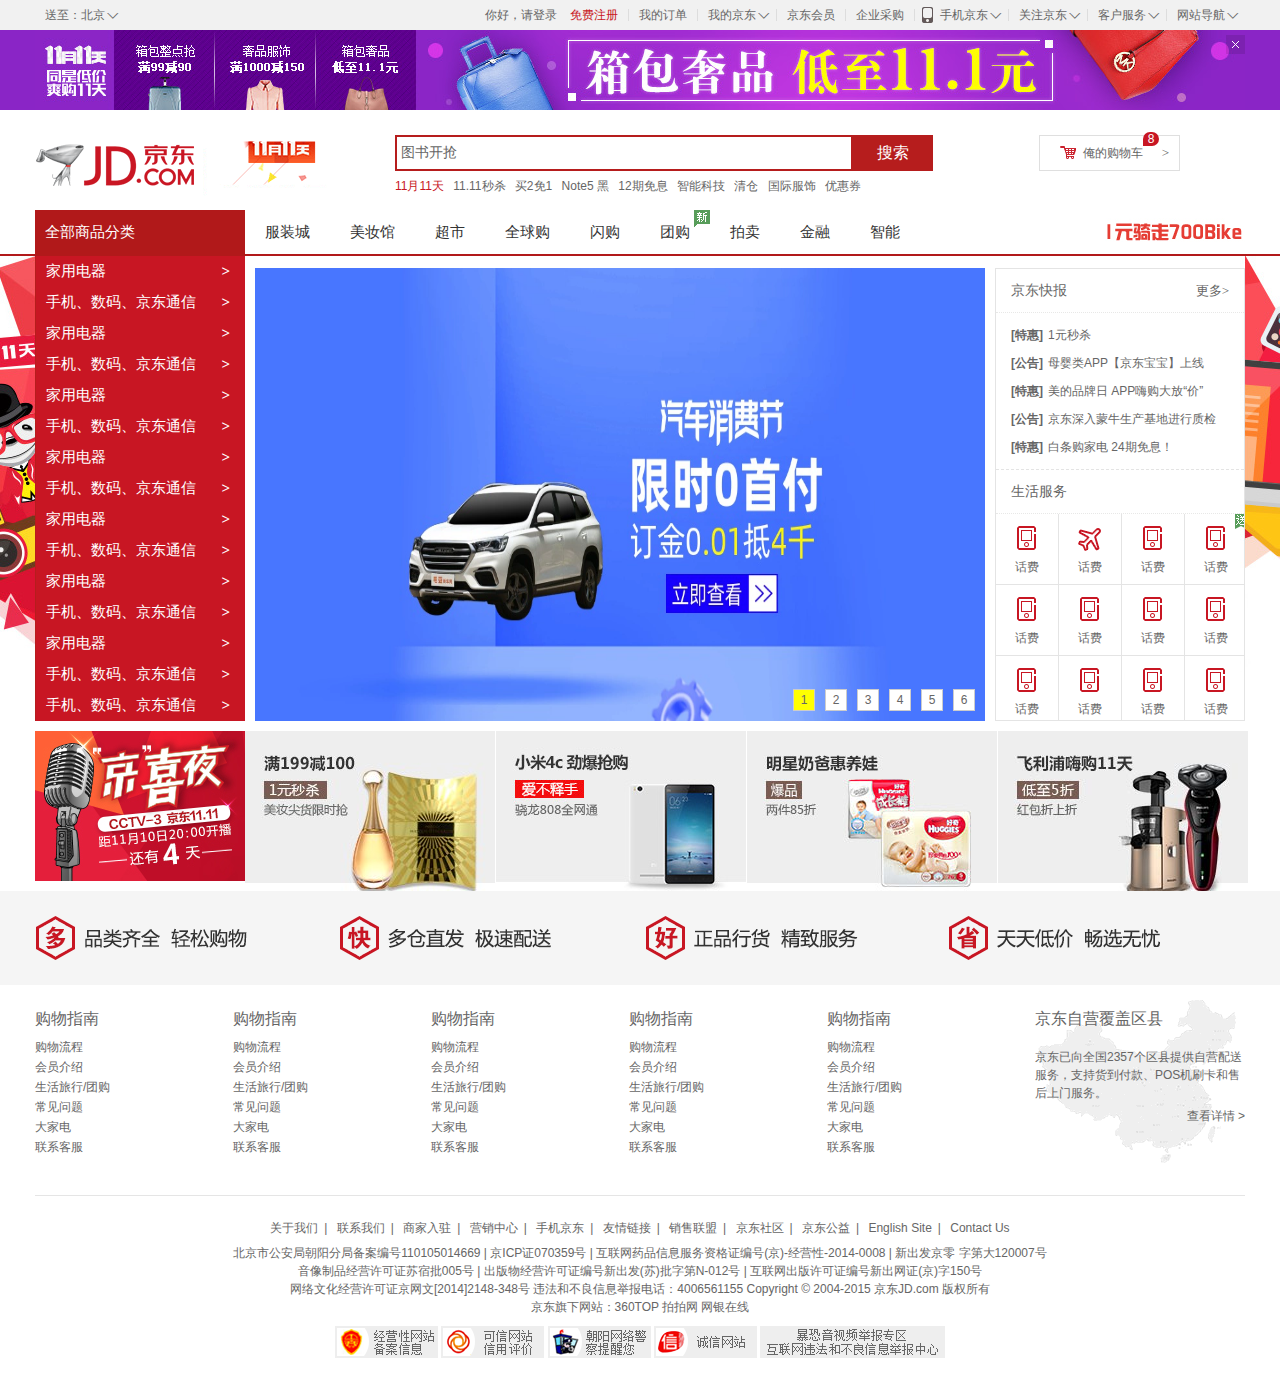
<file: project/css/jd/index.html>
<!DOCTYPE html>
<html>
<head lang="en">
    <meta charset="UTF-8">
    <title>不是所有的页面都叫京东</title>
    <link rel="stylesheet" href="css/base.css"/>
    <link rel="stylesheet" href="css/index.css"/>
    <link rel="shortcut icon" href="favicon.ico" />
    <script src="slider.js"></script>
</head>
<body>
<!--京东的头部导航开始-->
<div class="shortcut">
    <div class="w">
        <div class="fl">
           <div class="dt"> 送至：北京
               <i><s>◇</s></i>
           </div>
        </div>
        <div class="fr">
            <ul>
                <li>
                    <a href="#">你好，请登录</a> &nbsp;&nbsp;
                    <a href="#" class="col-red">免费注册</a>
                </li>
                <li class="line"></li>
                <li>我的订单</li>
                <li class="line"></li>
                <li class="fore">我的京东
                    <i><s>◇</s></i>
                </li>
                <li class="line"></li>
                <li>京东会员</li>
                <li class="line"></li>
                <li>企业采购</li>
                <li class="line"></li>
                <li class="fore tel-jd">
                    <em class="tel"></em>
                    手机京东
                    <i><s>◇</s></i>
                </li>
                <li class="line"></li>
                <li class="fore">
                    关注京东
                    <i><s>◇</s></i>
                </li>
                <li class="line"></li>
                <li class="fore">
                    客户服务
                    <i><s>◇</s></i>
                </li>
                <li class="line"></li>
                <li class="fore">
                    网站导航
                    <i><s>◇</s></i>
                </li>
            </ul>
        </div>
    </div>

</div>
<!--京东头部导航结束-->
<!--京东的topbanner部分-->
<div class="topbanner">
    <div class="w tp">
        <img src="images/topbanner.jpg" alt=""/>
        <a href="javascript:;" class="close-banner"></a>
    </div>
</div>
<!--京东的topbanner部分 end-->

<div class="w clearfix">
    <div class="logo">
        <a href="http://www.jd.com" target="_blank" class="jd-a" title="叮咚">京东</a>
        <div class="db11">
            <a href="#"><img src="images/dong.gif" alt=""/></a>
        </div>
    </div>
    <div class="search">
        <input type="text" name="" id="" value="图书开抢"/>
        <button>搜索</button>
    </div>
    <div class="car">
        <a href="#">俺的购物车</a>
        <span class="icon1"></span>
        <span class="icon2">></span>
        <span class="icon3">8</span>
    </div>
    <div class="hotwords">
        <a href="#" class="col-red">11月11天</a>
        <a href="#">11.11秒杀</a>
        <a href="#">买2免1</a>
        <a href="#">Note5 黑</a>
        <a href="#">12期免息</a>
        <a href="#">智能科技</a>
        <a href="#">清仓</a>
        <a href="#">国际服饰</a>
        <a href="#">优惠券</a>
    </div>
</div>

<!--nav 部分开始-->

<div class="jd-nav">
    <div class="w">
        <div class="dropdown">
            <div class="dt">
                <a href="#">全部商品分类</a>
            </div>
            <div class="dd">
                <div class="items">
                    <h3>家用电器</h3>
                    <span>></span>
                </div>
                <div class="items">
                    <h3>手机、数码、京东通信</h3>
                    <span>></span>
                </div>
                <div class="items">
                    <h3>家用电器</h3>
                    <span>></span>
                </div>
                <div class="items">
                    <h3>手机、数码、京东通信</h3>
                    <span>></span>
                </div>
                <div class="items">
                    <h3>家用电器</h3>
                    <span>></span>
                </div>
                <div class="items">
                    <h3>手机、数码、京东通信</h3>
                    <span>></span>
                </div>
                <div class="items">
                    <h3>家用电器</h3>
                    <span>></span>
                </div>
                <div class="items">
                    <h3>手机、数码、京东通信</h3>
                    <span>></span>
                </div>
                <div class="items">
                    <h3>家用电器</h3>
                    <span>></span>
                </div>
                <div class="items">
                    <h3>手机、数码、京东通信</h3>
                    <span>></span>
                </div>
                <div class="items">
                    <h3>家用电器</h3>
                    <span>></span>
                </div>
                <div class="items">
                    <h3>手机、数码、京东通信</h3>
                    <span>></span>
                </div>
                <div class="items">
                    <h3>家用电器</h3>
                    <span>></span>
                </div>
                <div class="items">
                    <h3>手机、数码、京东通信</h3>
                    <span>></span>
                </div>
                <div class="items">
                    <h3>手机、数码、京东通信</h3>
                    <span>></span>
                </div>

            </div>
        </div>
        <div class="navitems">
            <ul>
                <li><a href="#">服装城</a></li>
                <li><a href="#">美妆馆</a></li>
                <li><a href="#">超市</a></li>
                <li><a href="#">全球购</a></li>
                <li><a href="#">闪购</a></li>
                <li class="new"><a href="#">团购</a></li>
                <li><a href="#">拍卖</a></li>
                <li><a href="#">金融</a></li>
                <li><a href="#">智能</a></li>
            </ul>
        </div>
        <div class="bike">
            <a href="#"></a>
        </div>
    </div>
</div>

<!--
大banner
-->

<div class="banner604">
    <a href="#">
    </a>
</div>
<div class="w main clearfix">
    <div class="slider" id="_slider">
        <ul>
            <a href="#"><li><img src="./images/slider2.jpg" alt="" ></li> </a>
            <a href="#"><li><img src="./images/slider1.jpg" alt=""></li></a>
            <a href="#"><li><img src="./images/slider3.jpg" alt=""></li> </a>
            <a href="#"><li><img src="./images/slider4.jpg" alt=""></li></a>
            <a href="#"><li><img src="./images/slider5.jpg" alt=""></li></a>
            <a href="#"><li><img src="./images/slider6.jpg" alt=""></li></a>
        </ul>
        
       

    </div>
    <div class="news">
        <div class="jd-news">
            <div class="dt">
                <h3>京东快报</h3>
                <a href="#">更多></a>
            </div>
            <div class="dd">
                <ul>
                    <li><a href="#"><span>[特惠]</span>1元秒杀</a></li>
                    <li><a href="#"><span>[公告]</span>母婴类APP【京东宝宝】上线</a></li>
                    <li><a href="#"><span>[特惠]</span>美的品牌日 APP嗨购大放“价”</a></li>
                    <li><a href="#"><span>[公告]</span>京东深入蒙牛生产基地进行质检</a></li>
                    <li><a href="#"><span>[特惠]</span>白条购家电 24期免息！</a></li>
                </ul>

            </div>
        </div>
        <div class="lifeservi">
            <div class="dt">
                <h3>生活服务</h3>
            </div>
            <div class="dd">
                <ul>
                    <li class="lifeservi-icon1">
                        <a href="#">
                            <i></i>
                            <span>话费</span>
                        </a>
                    </li>
                    <li class="lifeservi-icon2">
                        <a href="#">
                            <i></i>
                            <span>话费</span>
                        </a>
                    </li>
                    <li class="lifeservi-icon1">
                        <a href="#">
                            <i></i>
                            <span>话费</span>
                        </a>
                    </li>
                    <li class="lifeservi-icon1">
                        <a href="#" class="song">
                            <i></i>
                            <span>话费</span>
                        </a>
                    </li>
                    <li class="lifeservi-icon1">
                        <a href="#">
                            <i></i>
                            <span>话费</span>
                        </a>
                    </li>
                    <li class="lifeservi-icon1">
                        <a href="#">
                            <i></i>
                            <span>话费</span>
                        </a>
                    </li>
                    <li class="lifeservi-icon1">
                        <a href="#">
                            <i></i>
                            <span>话费</span>
                        </a>
                    </li>
                    <li class="lifeservi-icon1">
                        <a href="#">
                            <i></i>
                            <span>话费</span>
                        </a>
                    </li>
                    <li class="lifeservi-icon1">
                        <a href="#">
                            <i></i>
                            <span>话费</span>
                        </a>
                    </li>
                    <li class="lifeservi-icon1">
                        <a href="#">
                            <i></i>
                            <span>话费</span>
                        </a>
                    </li>
                    <li class="lifeservi-icon1">
                        <a href="#">
                            <i></i>
                            <span>话费</span>
                        </a>
                    </li>
                    <li class="lifeservi-icon1">
                        <a href="#">
                            <i></i>
                            <span>话费</span>
                        </a>
                    </li>
                </ul>
            </div>
        </div>
    </div>

</div>

<!--双11 的某个活动-->
<div class="w todays clearfix">
    <div class="night">
        <div class="night-l fl">
            <img src="images/night.jpg" alt=""/>
        </div>
        <div class="night-r">
            <ul>
                <li><a href="#"><img src="images/1.jpg" alt=""/></a></li>
                <li><a href="#"><img src="images/2.jpg" alt=""/></a></li>
                <li><a href="#"><img src="images/3.jpg" alt=""/></a></li>
                <li><a href="#"><img src="images/4.jpg" alt=""/></a></li>
            </ul>
        </div>
    </div>
</div>

<!--页面底部开始-->
<div class="jd-footer">
    <div class="service">  <!--服务模块-->
        <div class="slogen">
            <span class="item slogen1">
                <img src="images/slogen1.png" alt=""/>
            </span>
            <span class="item slogen2">
                <img src="images/slogen2.png" alt=""/>
            </span>
            <span class="item slogen3">
                <img src="images/slogen3.png" alt=""/>
            </span>
            <span class="item slogen4">
                <img src="images/slogen4.png" alt=""/>
            </span>

        </div>
        <div class="w shopping clearfix">
            <dl>
                <dt><a href="#">购物指南</a></dt>
                <dd><a href="#">购物流程</a></dd>
                <dd><a href="#">会员介绍</a></dd>
                <dd><a href="#">生活旅行/团购</a></dd>
                <dd><a href="#">常见问题</a></dd>
                <dd><a href="#">大家电</a></dd>
                <dd><a href="#">联系客服</a></dd>
            </dl>
            <dl>
                <dt><a href="#">购物指南</a></dt>
                <dd><a href="#">购物流程</a></dd>
                <dd><a href="#">会员介绍</a></dd>
                <dd><a href="#">生活旅行/团购</a></dd>
                <dd><a href="#">常见问题</a></dd>
                <dd><a href="#">大家电</a></dd>
                <dd><a href="#">联系客服</a></dd>
            </dl>
            <dl>
                <dt><a href="#">购物指南</a></dt>
                <dd><a href="#">购物流程</a></dd>
                <dd><a href="#">会员介绍</a></dd>
                <dd><a href="#">生活旅行/团购</a></dd>
                <dd><a href="#">常见问题</a></dd>
                <dd><a href="#">大家电</a></dd>
                <dd><a href="#">联系客服</a></dd>
            </dl>
            <dl>
                <dt><a href="#">购物指南</a></dt>
                <dd><a href="#">购物流程</a></dd>
                <dd><a href="#">会员介绍</a></dd>
                <dd><a href="#">生活旅行/团购</a></dd>
                <dd><a href="#">常见问题</a></dd>
                <dd><a href="#">大家电</a></dd>
                <dd><a href="#">联系客服</a></dd>
            </dl>
            <dl>
                <dt><a href="#">购物指南</a></dt>
                <dd><a href="#">购物流程</a></dd>
                <dd><a href="#">会员介绍</a></dd>
                <dd><a href="#">生活旅行/团购</a></dd>
                <dd><a href="#">常见问题</a></dd>
                <dd><a href="#">大家电</a></dd>
                <dd><a href="#">联系客服</a></dd>
            </dl>
            <div class="coverage">
                <div class="dt">京东自营覆盖区县</div>
                <div class="dd">
                   <p> 京东已向全国2357个区县提供自营配送服务，支持货到付款、POS机刷卡和售后上门服务。</p>
                    <p class="looklook"><a href="#">查看详情 ></a></p>
                </div>
            </div>
        </div>
    </div>
    <div class="w againw">
        <div class="links">
            <a href="#">关于我们</a>|
            <a href="#">联系我们</a>|
            <a href="#">商家入驻</a>|
            <a href="#">营销中心</a>|
            <a href="#">手机京东</a>|
            <a href="#">友情链接</a>|
            <a href="#">销售联盟</a>|
            <a href="#">京东社区</a>|
            <a href="#">京东公益</a>|
            <a href="#">English Site</a>|
            <a href="#">Contact Us</a>
        </div>
        <div class="copyright">
            北京市公安局朝阳分局备案编号110105014669  |  京ICP证070359号  |  互联网药品信息服务资格证编号(京)-经营性-2014-0008  |  新出发京零 字第大120007号<br />
            音像制品经营许可证苏宿批005号  |  出版物经营许可证编号新出发(苏)批字第N-012号  |  互联网出版许可证编号新出网证(京)字150号<br />
            网络文化经营许可证京网文[2014]2148-348号  违法和不良信息举报电话：4006561155  Copyright © 2004-2015  京东JD.com 版权所有<br />
            京东旗下网站：360TOP  拍拍网  网银在线
        </div>
        <div class="message">
            <a href="#"><img src="images/mess.png" alt=""/></a>
            <a href="#"><img src="images/mess2.png" alt=""/></a>
            <a href="#"><img src="images/mess3.png" alt=""/></a>
            <a href="#"><img src="images/mess4.png" alt=""/></a>
            <a href="#"><img src="images/mess5.png" alt=""/></a>
        </div>
    </div>
</div>
</body>
</html>
</file>
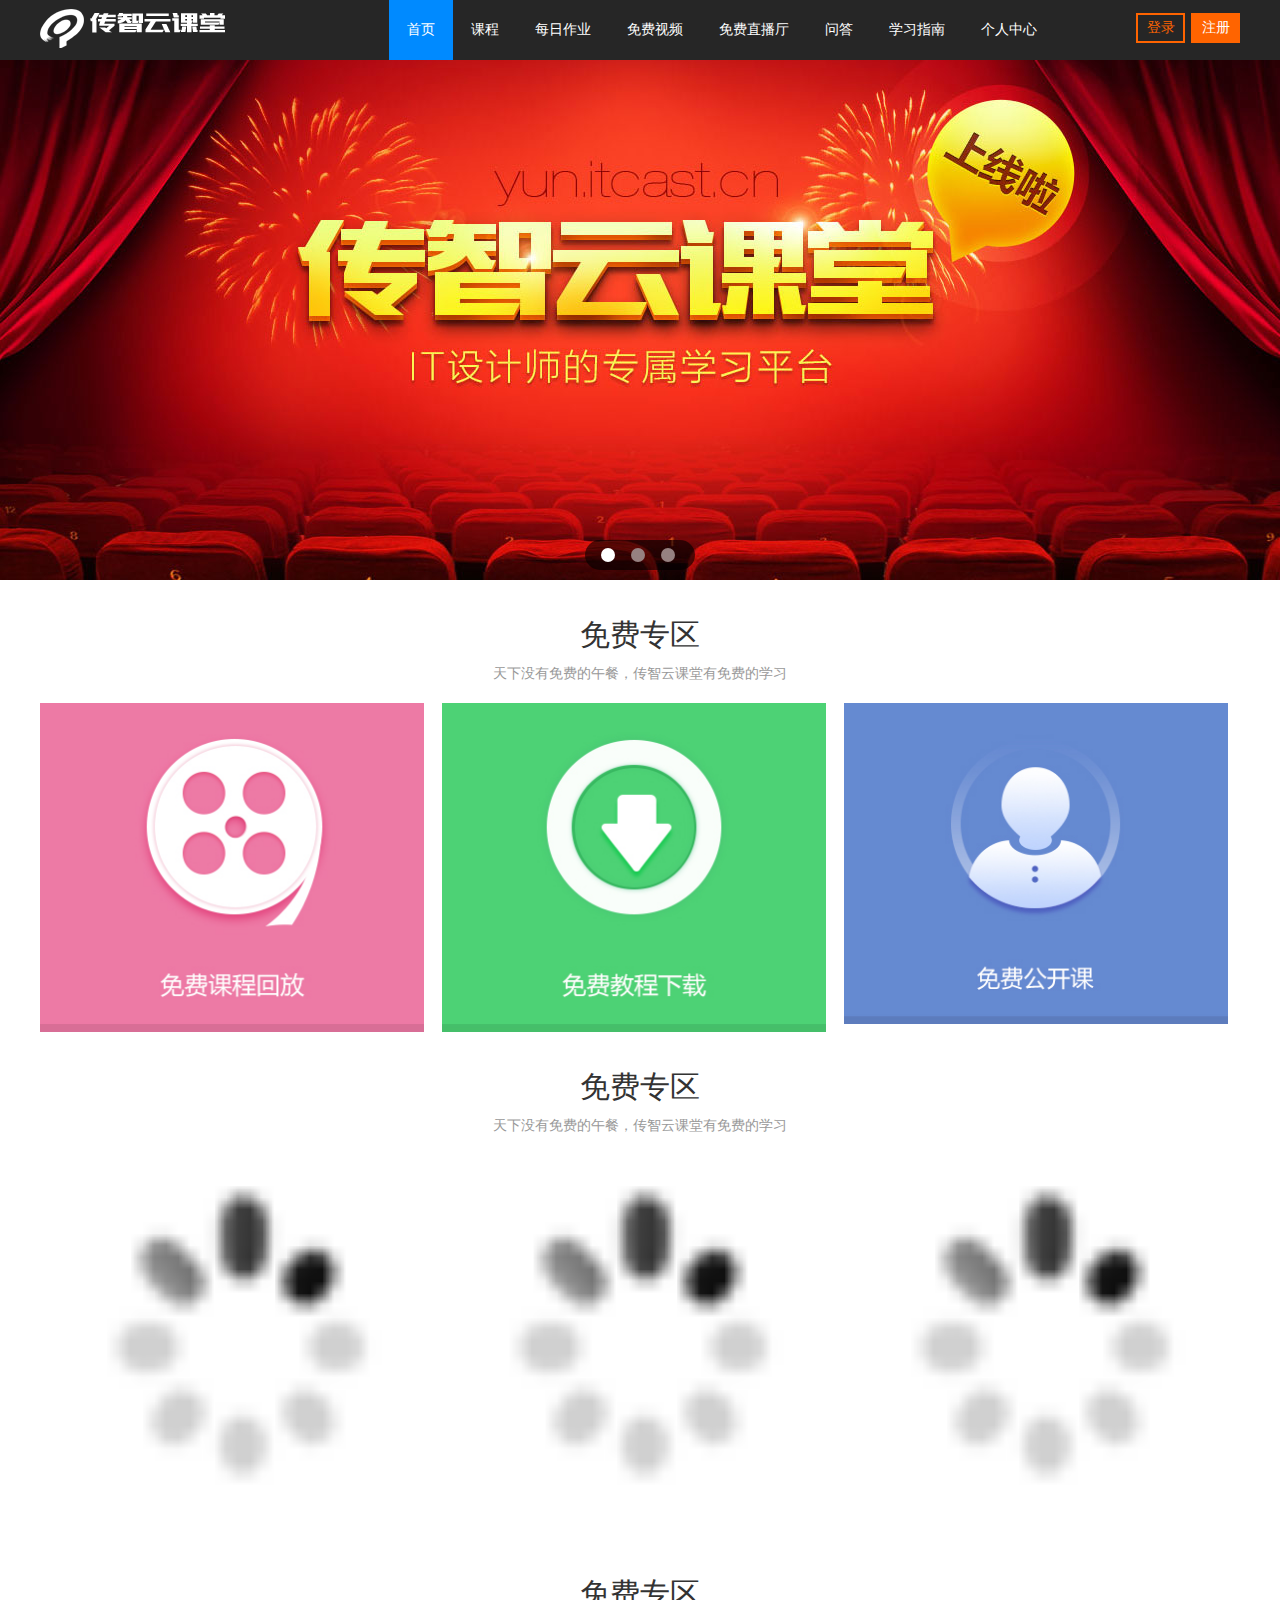
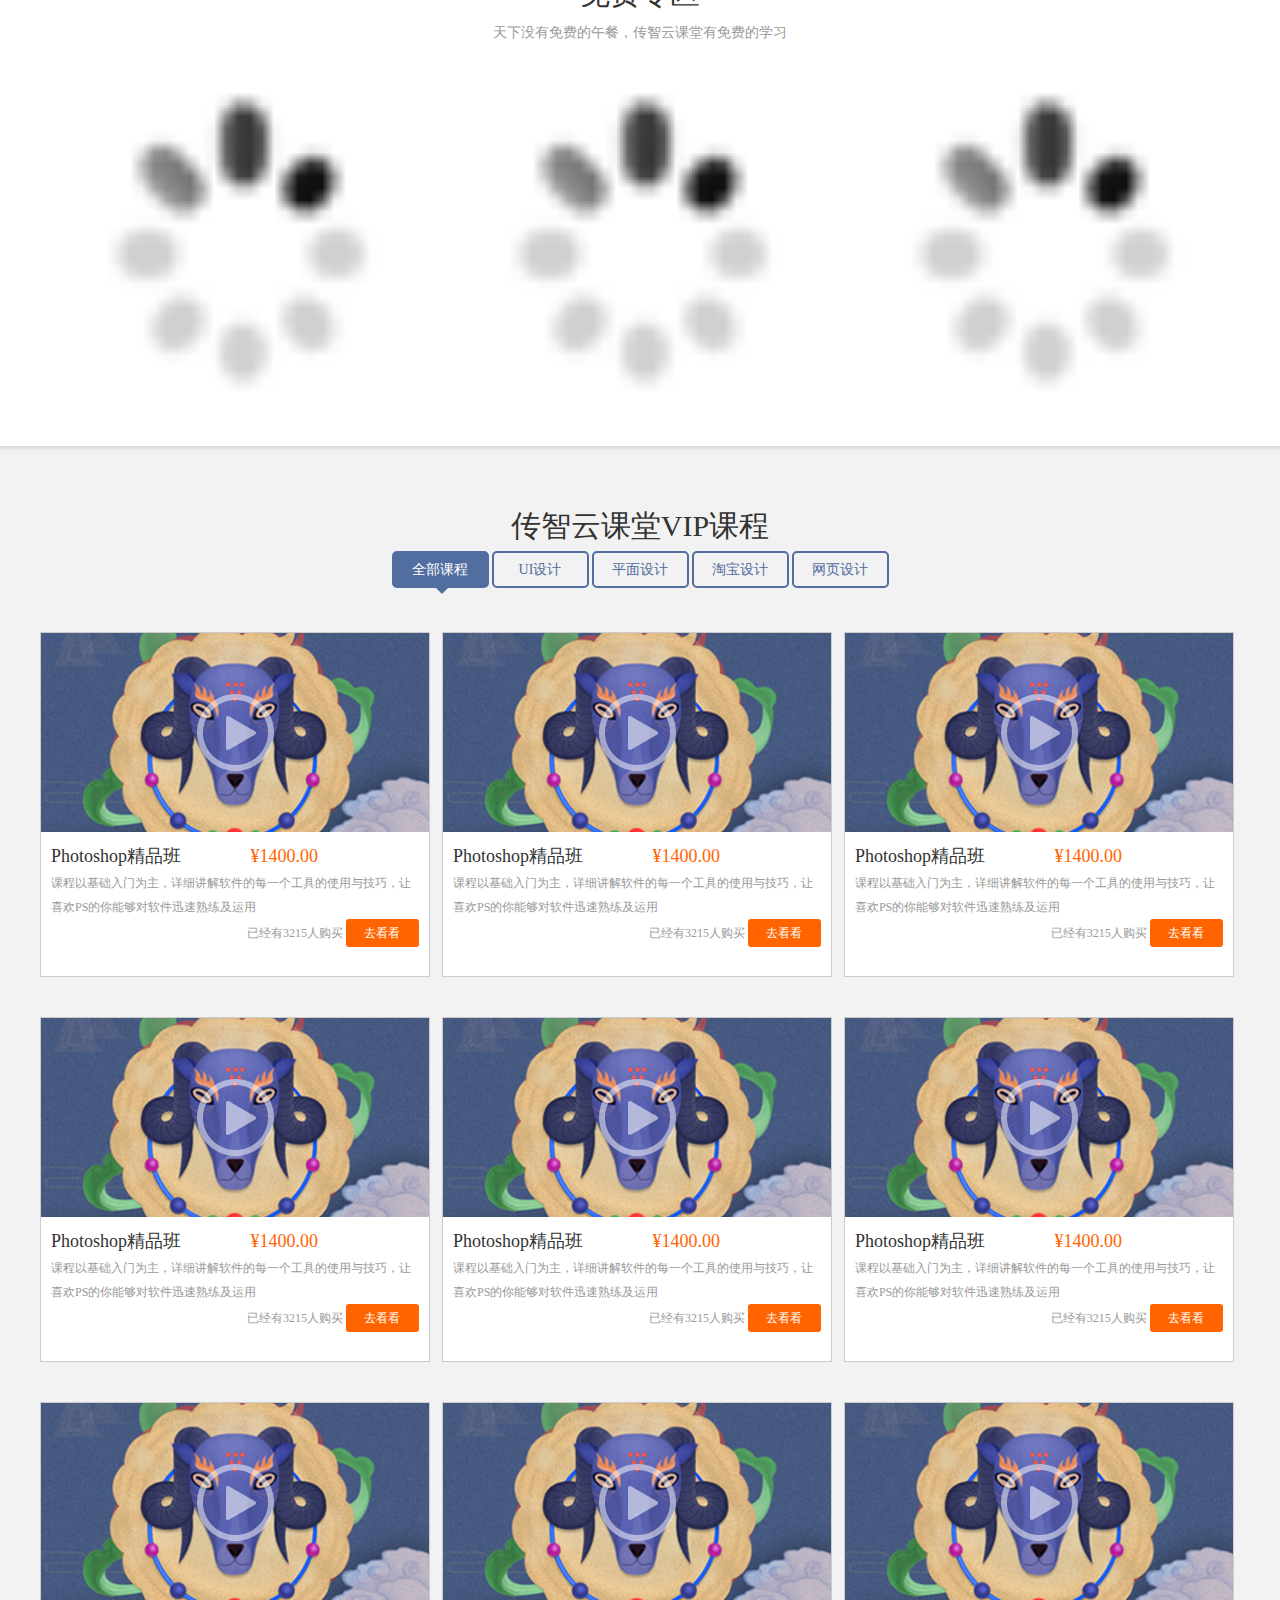
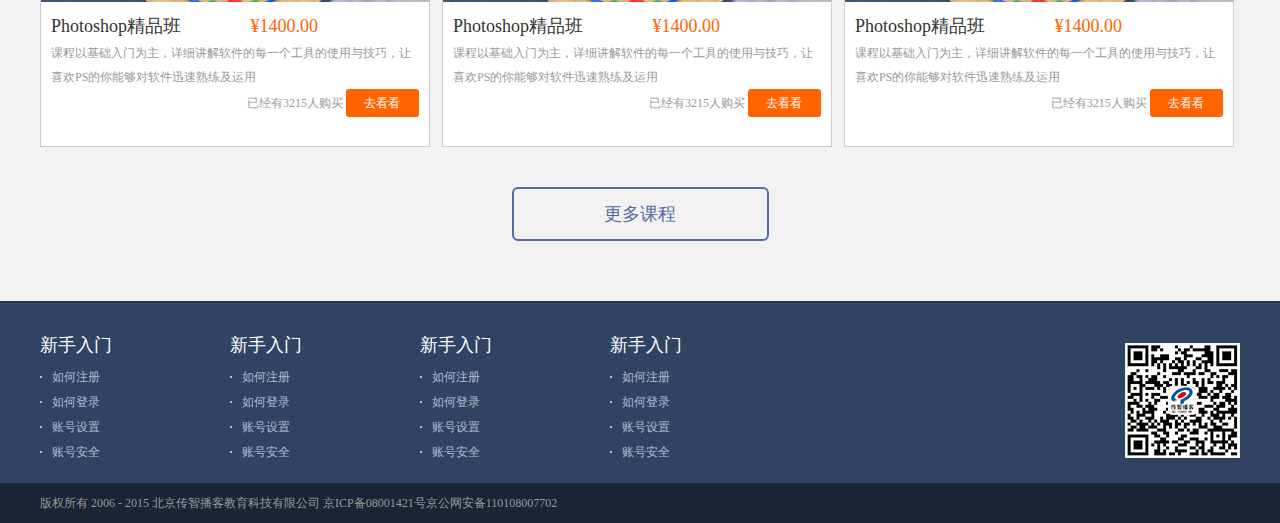
<file: project/原生js/05 云课堂响应式/index.html>
<!DOCTYPE html PUBLIC "-//W3C//DTD XHTML 1.0 Transitional//EN" "http://www.w3.org/TR/xhtml1/DTD/xhtml1-transitional.dtd">
<html xmlns="http://www.w3.org/1999/xhtml">
<head>
<meta http-equiv="Content-Type" content="text/html; charset=utf-8" />
<title>传智云课堂</title>
<meta name="viewport" content="width=device-width, initial-scale=1.0, minimum-scale=1.0, maximum-scale=1.0,user-scalable=no" id="viewport" />
<link rel="shortcut icon" href="favicon1.ico" />
<!--[if lte ie 8]>
	<link rel="stylesheet" type="text/css" href="css/global.css"/>
	<link rel="stylesheet" type="text/css" href="css/index.css"/>
	<script src="js/html5shiv.min.js"></script>
<![endif]-->
<link rel="stylesheet" type="text/css" href="css/y-global.css"/>
<link rel="stylesheet" type="text/css" href="css/y-index.css"/>
<link rel="stylesheet" href="" id="styleCss"/>
<script src="js/jquery-1.11.1.min.js"></script>
<script src="js/TouchSlide.1.1.js"></script>
<script src="js/jquery.lazyload.min.js"></script>
<script src="js/index.js"></script>
	<script>
		$(function() {
			$("img").lazyload({
				placeholder : "images/loading.gif",
				effect: "fadeIn"
			});
		});

	</script>
	<script type="text/javascript">
		window.onload = function() {

			function client() {
				if(window.innerWidth != null)  // ie9 +  最新浏览器
				{
					return {
						width: window.innerWidth,
						height: window.innerHeight
					}
				}
				else if(document.compatMode === "CSS1Compat")  // 标准浏览器
				{
					return {
						width: document.documentElement.clientWidth,
						height: document.documentElement.clientHeight
					}
				}
				return {   // 怪异浏览器
					width: document.body.clientWidth,
					height: document.body.clientHeight
				}
			}
			var styleCss = document.getElementById("styleCss");
			window.onresize = reSize;
			function reSize() {
				var clientWidth = client().width;
				if(clientWidth > 980)
				{
					styleCss.href = "";
				}
				else if(clientWidth > 640)
				{
					styleCss.href = "css/pad.css";
				}
				else
				{
					styleCss.href = "css/mobile.css";
				}
			}
		}
	</script>

</head>
<body>
<!--头部start-->
<header class="site-nav">
	<div class="nav-inner wrap">
		
		<div class="line">
			<div class="line1"></div>
			<div class="line2"></div>
			<div class="line3"></div>
		</div>
		
    	<div class="yunLogo">
        	<h1>
            	<a href="http://yun.itcast.cn" title="云课堂">云课堂</a>
				<span>传智云课堂</span>
            </h1>
        </div>
    	<nav class="nav">
        	<ul>
        		<li><a href="#" class="current">首页</a></li>
        		<li><a href="#">课程</a></li>
        		<li><a href="#">每日作业</a></li>
        		<li><a href="#">免费视频</a></li>
        		<li><a href="#">免费直播厅</a></li>
        		<li><a href="#">问答</a></li>
        		<li><a href="#">学习指南</a></li>
        		<li><a href="#">个人中心</a></li>
        	</ul>
        </nav>
		<nav class="nav nav1">
			<ul>
				<li><a href="#" class="current">首页</a></li>
				<li><a href="#">课程</a></li>
				<li><a href="#">每日作业</a></li>
				<li><a href="#">免费直播厅</a></li>
				<li><a href="#">问答</a></li>
			</ul>
		</nav>
		<div class="user"></div>
    	<div class="user-btn">
        	<a href="#" class="login">登录</a>
            <a href="#" class="register">注册</a>
        </div>

    </div>
</header>
<!--头部end-->
<!--banner start-->
<div class="banner">
	<ul class="slide">
		<li></li>
		<li></li>
		<li></li>
	</ul>
	<div class="disc">
    	<ul>
    		<li class="current"></li>
    		<li></li>
    		<li></li>
    	</ul>
    </div>
</div>


<!-- 本例主要代码 Start ================================ -->
<div id="focus" class="focus">
	<div class="hd">
		<ul></ul>
	</div>
	<div class="bd">
		<ul>
			<li><a href="#"><img _src="images/banner-x1.jpg" src="images/banner-x1.jpg" /></a></li>
			<li><a href="#"><img _src="images/banner-x2.jpg" src="images/banner-x2.jpg"/></a></li>
			<li><a href="#"><img _src="images/banner-x3.jpg" src="images/banner-x3.jpg"/></a></li>
		</ul>
	</div>
</div>
<script type="text/javascript">
	TouchSlide({
		slideCell:"#focus",
		titCell:".hd ul", //开启自动分页 autoPage:true ，此时设置 titCell 为导航元素包裹层
		mainCell:".bd ul",
		effect:"left",
		autoPlay:true,//自动播放
		autoPage:true, //自动分页
		switchLoad:"_src" //切换加载，真实图片路径为"_src"
	});
</script>
<!-- 本例主要代码 End ================================ -->

<!--banner end-->

<!--免费专区 start-->
<div class="free">
   <div class="inner wrap">
   	  <h2>免费专区</h2>
      <p>天下没有免费的午餐，传智云课堂有免费的学习</p>
      <div class="free-desk">
      	<ul>
      		<li>
            	<a href="#">
					<img src="images/loading.gif" data-original="images/free_03.jpg">
                </a>
            </li>
      		<li class="free-desk-m">
            	<a href="#">
					<img src="images/loading.gif" data-original="images/free_05.jpg">
                </a>
            </li>
      		<li>
            	<a href="#">
					<img src="images/loading.gif" data-original="images/free_07.jpg">
                </a>
            </li>
      	</ul>
      </div>
   </div>
</div>
<!--免费专区 end--><!--免费专区 start-->
<div class="free">
   <div class="inner wrap">
   	  <h2>免费专区</h2>
      <p>天下没有免费的午餐，传智云课堂有免费的学习</p>
      <div class="free-desk">
      	<ul>
      		<li>
            	<a href="#">
					<img src="images/loading.gif" data-original="images/free_03.jpg">
                </a>
            </li>
      		<li class="free-desk-m">
            	<a href="#">
					<img src="images/loading.gif" data-original="images/free_05.jpg">
                </a>
            </li>
      		<li>
            	<a href="#">
					<img src="images/loading.gif" data-original="images/free_07.jpg">
                </a>
            </li>
      	</ul>
      </div>
   </div>
</div>
<!--免费专区 end--><!--免费专区 start-->
<div class="free">
   <div class="inner wrap">
   	  <h2>免费专区</h2>
      <p>天下没有免费的午餐，传智云课堂有免费的学习</p>
      <div class="free-desk">
      	<ul>
      		<li>
            	<a href="#">
					<img src="images/loading.gif" data-original="images/free_03.jpg">
                </a>
            </li>
      		<li class="free-desk-m">
            	<a href="#">
					<img src="images/loading.gif" data-original="images/free_05.jpg">
                </a>
            </li>
      		<li>
            	<a href="#">
					<img src="images/loading.gif" data-original="images/free_07.jpg">
                </a>
            </li>
      	</ul>
      </div>
   </div>
</div>
<!--免费专区 end-->

<!--vip专区 start-->
<div class="vip">
	<div class="inner wrap">
       <h2>传智云课堂VIP课程</h2>
       <div class="all">
       		<a href="#" class="current">全部课程
            	<span class="arrow"></span>
            </a> 
       		<a href="#">UI设计</a>
       		<a href="#">平面设计</a>
       		<a href="#">淘宝设计</a>
       		<a href="#">网页设计</a>
       </div>
       <div class="content clearfix">
       	  <ul>
       	  	<li>
            	<div class="con-img">
                	 <a href="#">
                         <img src="images/pic_03.jpg" alt="">
                         
                         <div class="play">
                            <img src="images/play_06.png" alt="">
                         </div>  
                     </a>  				
                </div>
            	<div class="con-title">
                	<h2><span>Photoshop精品班</span>  <span class="price">¥1400.00</span> </h2>
                    <p>课程以基础入门为主，详细讲解软件的每一个工具的使用与技巧，让喜欢PS的你能够对软件迅速熟练及运用
</p>	
                </div>
            	<div class="con-buy">
                	已经有3215人购买 <a href="#">去看看</a>
                </div>
            </li>
       	  	<li>
            	<div class="con-img">
                	 <a href="#">
                         <img src="images/pic_03.jpg" alt="">
                         
                         <div class="play">
                            <img src="images/play_06.png" alt="">
                         </div>  
                     </a>  				
                </div>
            	<div class="con-title">
                	<h2><span>Photoshop精品班</span>  <span class="price">¥1400.00</span> </h2>
                    <p>课程以基础入门为主，详细讲解软件的每一个工具的使用与技巧，让喜欢PS的你能够对软件迅速熟练及运用
</p>	
                </div>
            	<div class="con-buy">
                	已经有3215人购买 <a href="#">去看看</a>
                </div>
            </li>
       	  	<li class="nomargin">
            	<div class="con-img">
                	 <a href="#">
                         <img src="images/pic_03.jpg" alt="">
                         
                         <div class="play">
                            <img src="images/play_06.png" alt="">
                         </div>  
                     </a>  				
                </div>
            	<div class="con-title">
                	<h2><span>Photoshop精品班</span>  <span class="price">¥1400.00</span> </h2>
                    <p>课程以基础入门为主，详细讲解软件的每一个工具的使用与技巧，让喜欢PS的你能够对软件迅速熟练及运用
</p>	
                </div>
            	<div class="con-buy">
                	已经有3215人购买 <a href="#">去看看</a>
                </div>
            </li>
       	  	<li>
            	<div class="con-img">
                	 <a href="#">
                         <img src="images/pic_03.jpg" alt="">
                         
                         <div class="play">
                            <img src="images/play_06.png" alt="">
                         </div>  
                     </a>  				
                </div>
            	<div class="con-title">
                	<h2><span>Photoshop精品班</span>  <span class="price">¥1400.00</span> </h2>
                    <p>课程以基础入门为主，详细讲解软件的每一个工具的使用与技巧，让喜欢PS的你能够对软件迅速熟练及运用
</p>	
                </div>
            	<div class="con-buy">
                	已经有3215人购买 <a href="#">去看看</a>
                </div>
            </li>
       	  	<li>
            	<div class="con-img">
                	 <a href="#">
                         <img src="images/pic_03.jpg" alt="">
                         
                         <div class="play">
                            <img src="images/play_06.png" alt="">
                         </div>  
                     </a>  				
                </div>
            	<div class="con-title">
                	<h2><span>Photoshop精品班</span>  <span class="price">¥1400.00</span> </h2>
                    <p>课程以基础入门为主，详细讲解软件的每一个工具的使用与技巧，让喜欢PS的你能够对软件迅速熟练及运用
</p>	
                </div>
            	<div class="con-buy">
                	已经有3215人购买 <a href="#">去看看</a>
                </div>
            </li>
       	  	<li class="nomargin">
            	<div class="con-img">
                	 <a href="#">
                         <img src="images/pic_03.jpg" alt="">
                         
                         <div class="play">
                            <img src="images/play_06.png" alt="">
                         </div>  
                     </a>  				
                </div>
            	<div class="con-title">
                	<h2><span>Photoshop精品班</span>  <span class="price">¥1400.00</span> </h2>
                    <p>课程以基础入门为主，详细讲解软件的每一个工具的使用与技巧，让喜欢PS的你能够对软件迅速熟练及运用
</p>	
                </div>
            	<div class="con-buy">
                	已经有3215人购买 <a href="#">去看看</a>
                </div>
            </li>
       	  	<li>
            	<div class="con-img">
                	 <a href="#">
                         <img src="images/pic_03.jpg" alt="">
                         
                         <div class="play">
                            <img src="images/play_06.png" alt="">
                         </div>  
                     </a>  				
                </div>
            	<div class="con-title">
                	<h2><span>Photoshop精品班</span>  <span class="price">¥1400.00</span> </h2>
                    <p>课程以基础入门为主，详细讲解软件的每一个工具的使用与技巧，让喜欢PS的你能够对软件迅速熟练及运用
</p>	
                </div>
            	<div class="con-buy">
                	已经有3215人购买 <a href="#">去看看</a>
                </div>
            </li>
       	  	<li>
            	<div class="con-img">
                	 <a href="#">
                         <img src="images/pic_03.jpg" alt="">
                         
                         <div class="play">
                            <img src="images/play_06.png" alt="">
                         </div>  
                     </a>  				
                </div>
            	<div class="con-title">
                	<h2><span>Photoshop精品班</span>  <span class="price">¥1400.00</span> </h2>
                    <p>课程以基础入门为主，详细讲解软件的每一个工具的使用与技巧，让喜欢PS的你能够对软件迅速熟练及运用
</p>	
                </div>
            	<div class="con-buy">
                	已经有3215人购买 <a href="#">去看看</a>
                </div>
            </li>
       	  	<li class="nomargin">
            	<div class="con-img">
                	 <a href="#">
                         <img src="images/pic_03.jpg" alt="">
                         
                         <div class="play">
                            <img src="images/play_06.png" alt="">
                         </div>  
                     </a>  				
                </div>
            	<div class="con-title">
                	<h2><span>Photoshop精品班</span>  <span class="price">¥1400.00</span> </h2>
                    <p>课程以基础入门为主，详细讲解软件的每一个工具的使用与技巧，让喜欢PS的你能够对软件迅速熟练及运用
</p>	
                </div>
            	<div class="con-buy">
                	已经有3215人购买 <a href="#">去看看</a>
                </div>
            </li>
       	  </ul>
       </div>
       <a href="#" class="more">更多课程</a>
    </div>
</div>



<!--footer部分 start-->
<footer class="footer">
	<div class="footer-t">
    	<div class="footer-con wrap">
        	 <dl>
        	 	<dt>新手入门</dt>
        	 	<dd><a href="#">如何注册</a></dd>  
        	 	<dd><a href="#">如何登录</a></dd>  
        	 	<dd><a href="#">账号设置</a></dd>  
        	 	<dd><a href="#">账号安全</a></dd>  
  	         </dl>    	
        	 <dl>
        	 	<dt>新手入门</dt>
        	 	<dd><a href="#">如何注册</a></dd>  
        	 	<dd><a href="#">如何登录</a></dd>  
        	 	<dd><a href="#">账号设置</a></dd>  
        	 	<dd><a href="#">账号安全</a></dd>  
  	         </dl>    	
        	 <dl>
        	 	<dt>新手入门</dt>
        	 	<dd><a href="#">如何注册</a></dd>  
        	 	<dd><a href="#">如何登录</a></dd>  
        	 	<dd><a href="#">账号设置</a></dd>  
        	 	<dd><a href="#">账号安全</a></dd>  
  	         </dl>    	
        	 <dl>
        	 	<dt>新手入门</dt>
        	 	<dd><a href="#">如何注册</a></dd>  
        	 	<dd><a href="#">如何登录</a></dd>  
        	 	<dd><a href="#">账号设置</a></dd>  
        	 	<dd><a href="#">账号安全</a></dd>  
  	         </dl>
             <div class="erweima">
             	<img src="images/erweima_07.jpg" alt="">
             </div>    	
        </div>
    </div>
	<div class="footer-b">
    	<p class="wrap">版权所有 2006 - 2015 北京传智播客教育科技有限公司   京ICP备08001421号京公网安备110108007702</p>
    </div>

</footer>


















</body>
</html>
</file>
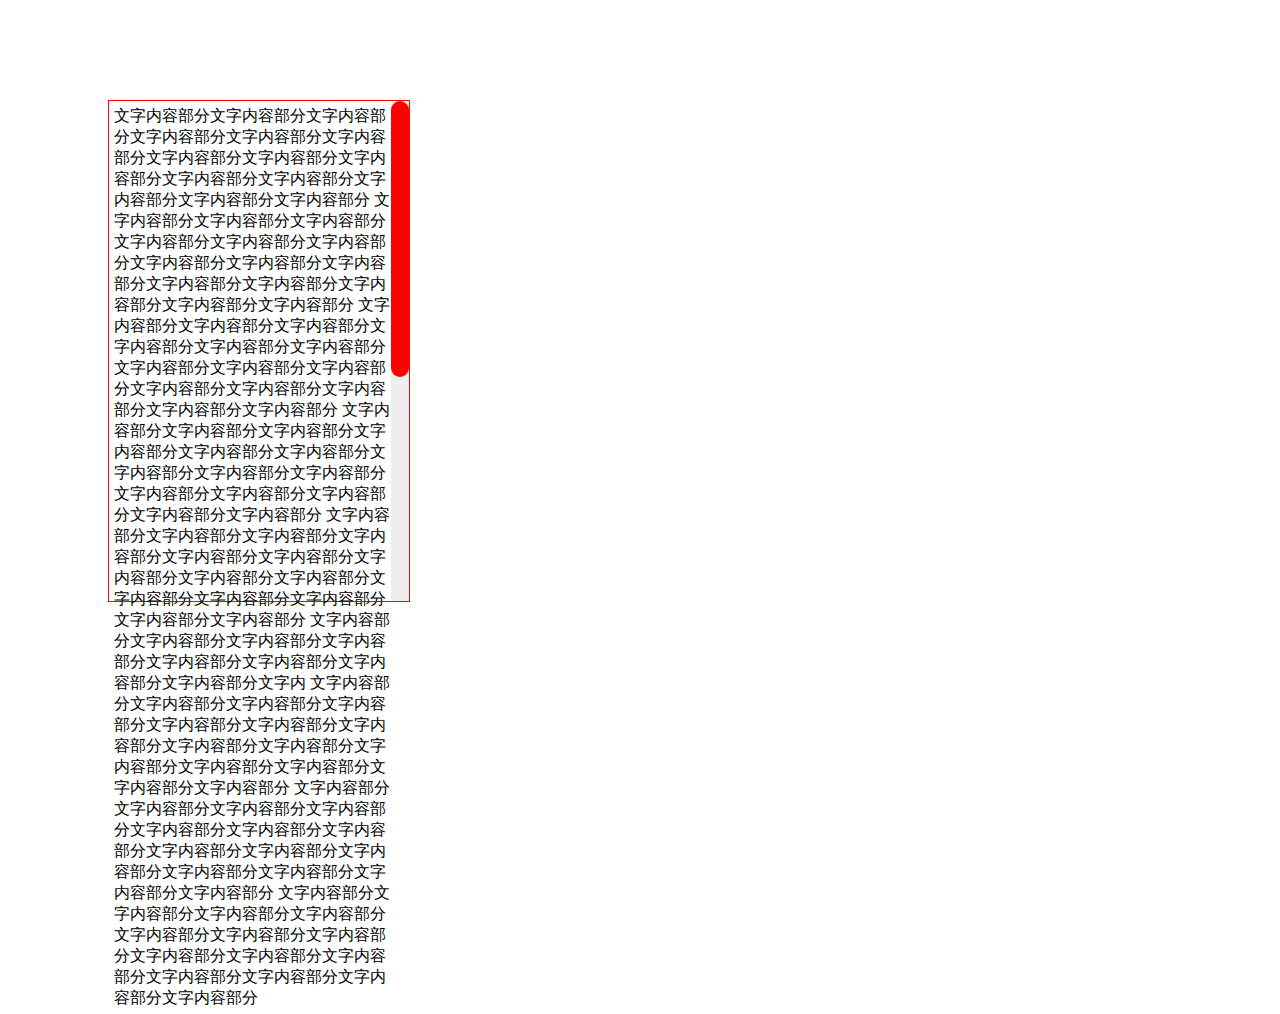
<file: project/原生js/02 模拟垂直滚动条.html>
<!DOCTYPE html>
<html>
<head lang="en">
    <meta charset="UTF-8">
    <title></title>
    <style>
        .box {
            width: 300px;
            height: 500px;
            border: 1px solid red;
            margin:100px;
            position: relative;
        }
        .content {
            height: auto;
            padding: 5px 18px 5px 5px;
            position: absolute;
            top: 0;
            left: 0;
        }
        .scroll {
            width: 18px;
            height: 100%;
            position: absolute;
            top: 0;
            right: 0;
            background-color: #eee;
        }
        .bar {
            width: 100%;
            height: 100px;
            background-color: red;
            cursor: pointer;
            border-radius: 10px;
            position: absolute;
            top: 0;
            left: 0;
        }
    </style>
</head>
<body>
<div class="box" id="box">
    <div class="content">
     文字内容部分文字内容部分文字内容部分文字内容部分文字内容部分文字内容部分文字内容部分文字内容部分文字内容部分文字内容部分文字内容部分文字内容部分文字内容部分文字内容部分
     文字内容部分文字内容部分文字内容部分文字内容部分文字内容部分文字内容部分文字内容部分文字内容部分文字内容部分文字内容部分文字内容部分文字内容部分文字内容部分文字内容部分
     文字内容部分文字内容部分文字内容部分文字内容部分文字内容部分文字内容部分文字内容部分文字内容部分文字内容部分文字内容部分文字内容部分文字内容部分文字内容部分文字内容部分
     文字内容部分文字内容部分文字内容部分文字内容部分文字内容部分文字内容部分文字内容部分文字内容部分文字内容部分文字内容部分文字内容部分文字内容部分文字内容部分文字内容部分
     文字内容部分文字内容部分文字内容部分文字内容部分文字内容部分文字内容部分文字内容部分文字内容部分文字内容部分文字内容部分文字内容部分文字内容部分文字内容部分文字内容部分
     文字内容部分文字内容部分文字内容部分文字内容部分文字内容部分文字内容部分文字内容部分文字内容部分文字内     文字内容部分文字内容部分文字内容部分文字内容部分文字内容部分文字内容部分文字内容部分文字内容部分文字内容部分文字内容部分文字内容部分文字内容部分文字内容部分文字内容部分
     文字内容部分文字内容部分文字内容部分文字内容部分文字内容部分文字内容部分文字内容部分文字内容部分文字内容部分文字内容部分文字内容部分文字内容部分文字内容部分文字内容部分
     文字内容部分文字内容部分文字内容部分文字内容部分文字内容部分文字内容部分文字内容部分文字内容部分文字内容部分文字内容部分文字内容部分文字内容部分文字内容部分文字内容部分

    </div>
    <div class="scroll">
        <div class="bar"></div>
    </div>
</div>
</body>
</html>
<script>
    var box = document.getElementById("box");  // 最大的盒子
    var content = box.children[0];  // 内容盒子
    var scroll = box.children[1];  // 右边盒子
    var bar = scroll.children[0];
   // 1. 首先先要计算红色滚动条的高度    内容越多，滚动条越短    反之  反之
   // 滚动条的长度计算公式:  容器的高度 / 内容的高度 * 容器的高度
   // box 是 内容盒子一半  那么红色盒子也要是box盒子的一半
    var barHeight = box.offsetHeight / content.offsetHeight * box.offsetHeight;
    bar.style.height = barHeight + "px";
   // 下面开始 拖动 红色盒子
    startScroll(bar,content);  // 第一次参数 拖动的   第二个参数 内容的盒子
   function startScroll(obj,target) {
       obj.onmousedown = function(event) {
           // alert(11);
           var event = event || window.event; 
           var t = event.clientY - this.offsetTop ; // 红色盒子距离 父亲 盒子顶部距离
           var that = this;  // 把 bar 对象给 that 对象
           document.onmousemove = function(event) {
               var event = event || window.event;
               var barTop = event.clientY - t ;  // 红色移动的距离
               //内容盒子要移动距离
               // （内容盒子高度 -  大盒子高度） /  (大盒子高度 - 红色盒子的高度)   * 红色盒子移动的数值
               var contentTop = (target.offsetHeight - target.parentNode.offsetHeight) / (target.parentNode.offsetHeight - that.offsetHeight) *  barTop;
               // 内容盒子移动的距离
               if(barTop < 0)
               {
                   barTop = 0;
               }
               else if(barTop > target.parentNode.offsetHeight - that.offsetHeight)
               // 大于  大盒子的高度  -  红色盒子的高度
               {
                   barTop = target.parentNode.offsetHeight - that.offsetHeight ;
               }
               else
               {
                   target.style.top = -contentTop + "px";  // 往上走是负值
               }
               that.style.top = barTop + "px";
               window.getSelection ? window.getSelection().removeAllRanges() : document.selection.empty();   // 防止拖动滑块的时候， 选中文字
           }
       }
           document.onmouseup = function() {
             document.onmousemove = null;
       }
   }
</script>
</file>
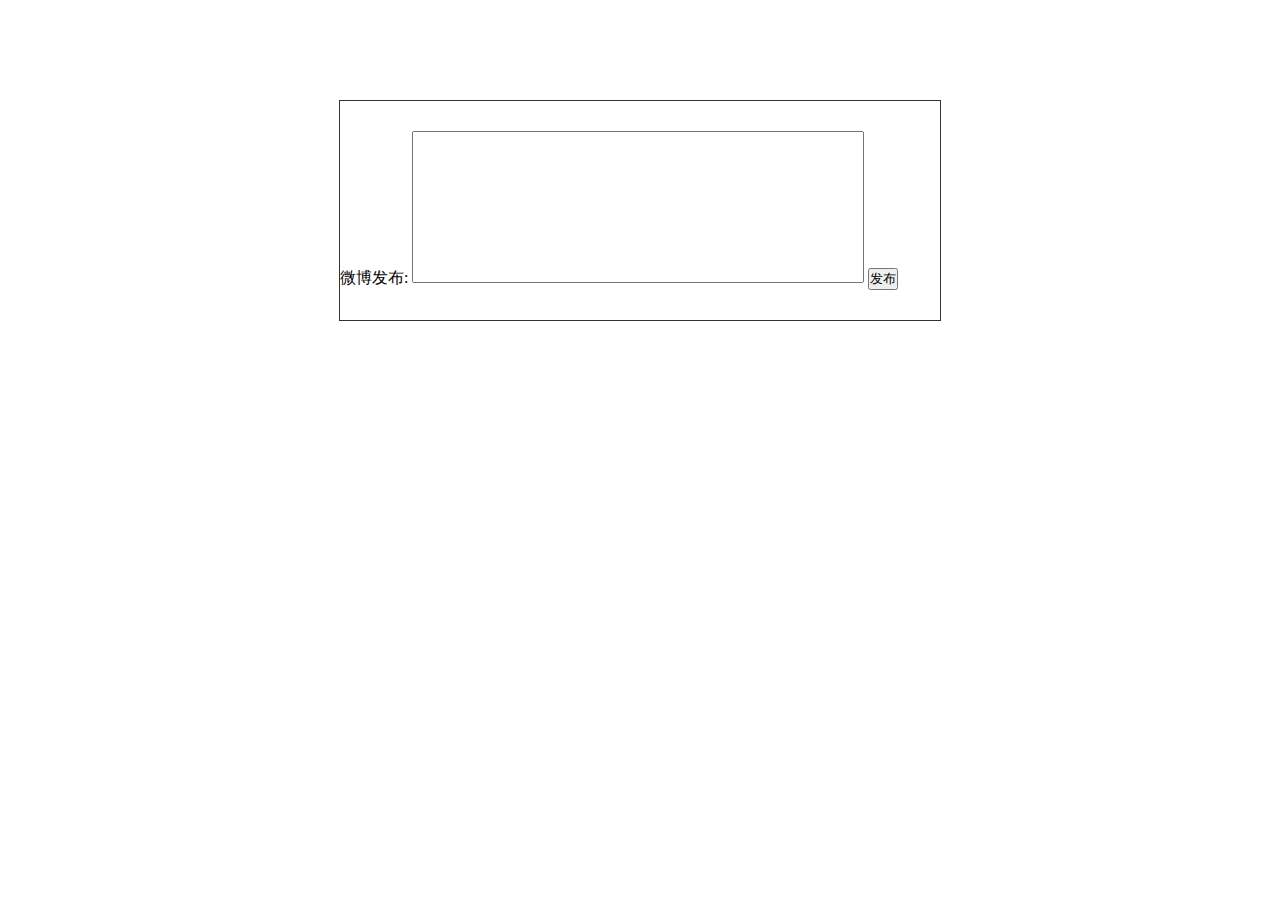
<file: project/原生js/03 微博发布 js.html>
<!DOCTYPE html>
<html>
<head lang="en">
    <meta charset="UTF-8">
    <title></title>
    <style>
        ul{
            list-style-type: none;}
        *{margin:0;padding: 0;}
        .box {
            margin: 100px auto;
            width: 600px;
            height: auto;
            border:1px solid #333;
            padding: 30px 0;
        }
        textarea {
            width: 450px;
            resize: none;  /*防止用户拖动 右下角*/
        }
        .box li {
            width: 450px;
            line-height: 30px;
            border-bottom:1px dashed #ccc;
            margin-left: 80px;
        }
        .box li a {
            float: right;
        }
    </style>
    <script>
        window.onload = function(){
            //获取对象   再次操作对象
            var btn = document.getElementsByTagName("button")[0];
            var txt = document.getElementsByTagName("textarea")[0];
            var ul = document.createElement("ul");  // 创建ul
            btn.parentNode.appendChild(ul);  // 追加到  他的父亲里面
            btn.onclick = function(){
                if(txt.value == "")
                {
                    alert("输入不能为空");
                    return false;  // 终止函数执行
                }
                var newli = document.createElement("li");
                newli.innerHTML = txt.value + "<a href ='javascript:;'>删除</a>";  // 吧表单的值给  新li

                txt.value = "";  // 清空 表单
                var lis = ul.children;  // 获得有多少个li

               //  if else  这个片段  让我们新发布的内容 最上显示
                if(lis.length == 0)  //  第一次创建
                {
                    ul.appendChild(newli); // ul 的后面追加
                }
                else
                {
                    ul.insertBefore(newli,lis[0]);  // 每次生成的新的li 放到第一个li 的前面
                }
                var as = document.getElementsByTagName("a");  // 获得所 a
                for(var i=0; i<as.length;i++)
                {
                    as[i].onclick = function(){
                        //removeChild
                        ul.removeChild(this.parentNode);  // UL   他的爸爸

                        // a 的粑粑是 li

                    }
                }

            }
     }
    </script>
</head>
<body>
<div class="box">
    微博发布: <textarea name="" id="" cols="30" rows="10"></textarea>  <button>发布</button>

</div>

</body>
</html>
</file>
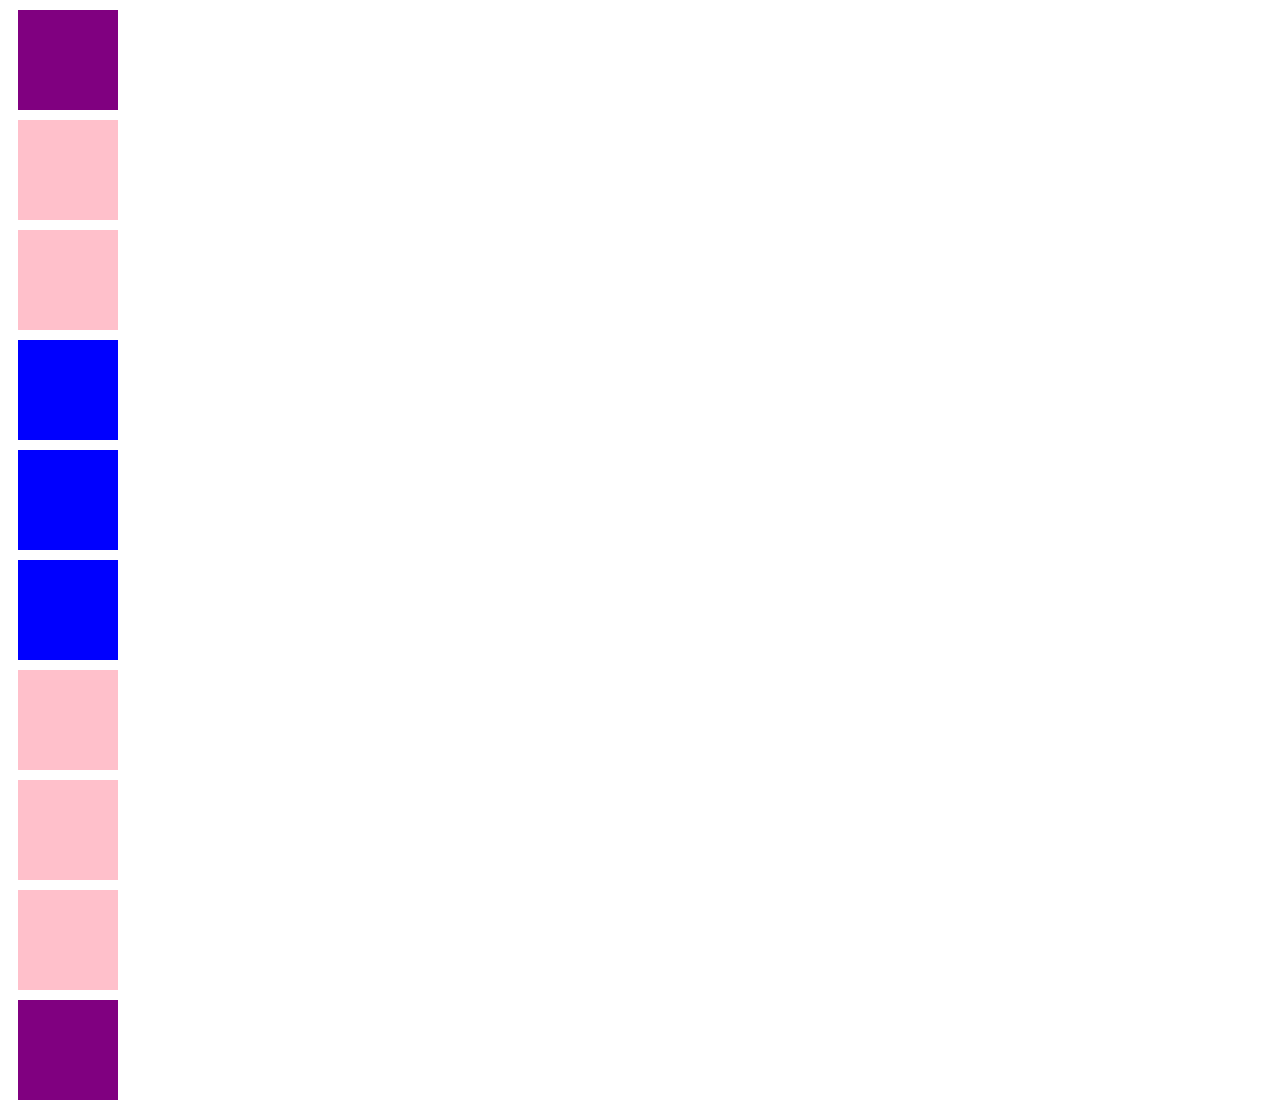
<file: project/原生js/07  $的符号封装.html>
<!DOCTYPE html>
<html>
<head lang="en">
    <meta charset="UTF-8">
    <title></title>
    <style>
        div {
            width: 100px;
            height: 100px;
            background-color: pink;
            margin: 10px;
        }
    </style>
</head>
<body>
<div id="demo"></div>
<div></div>
<div></div>
<div class="one"></div>
<div class="one"></div>
<div class="one"></div>
<div></div>
<div></div>
<div></div>
<div id="last"></div>
</body>
</html>
<script>
   //function $(id) {return document.getElementById(id)}  //id选择器

   function getClass(classname)   //  类的写法
   {
       //判断支持否
       if(document.getElementsByClassName)
       {
           return document.getElementsByClassName(classname);
       }
       var arr = []; //用于返回 数组
       var dom = document.getElementsByTagName("*");
       for(var i=0;i<dom.length;i++)  // 遍历所有的 盒子
       {
           var txtarr = dom[i].className.split(" "); // 分割类名 并且 转换为数组
           //  ["demo","test"];
           for(var j=0;j<txtarr.length;j++)  // 遍历 通过类名分割的数组
           {
               if(txtarr[j] == classname)
               {
                   arr.push(dom[i]); // 我们要的是 div
               }
           }
       }
       return arr;
   }

   // $("#demo")   $(".one")   $("div")
    //封装自己的$
    function $(str) {
        var s = str.charAt(0);   //  一个s 的变量 存放是 符号  #  .
        var ss = str.substr(1);  // demo
        switch(s)
        {
            case "#":
                return document.getElementById(ss);
            break;
            case ".":
                return getClass(ss);
            break;
            default :
                return document.getElementsByTagName(str);
        }
    }


  $("#demo").style.backgroundColor = "purple";
  $("#last").style.backgroundColor = "purple";
   var test = $(".one");
    for(var i=0;i<test.length;i++)
    {
        test[i].style.backgroundColor = "blue";
    }

</script>
</file>
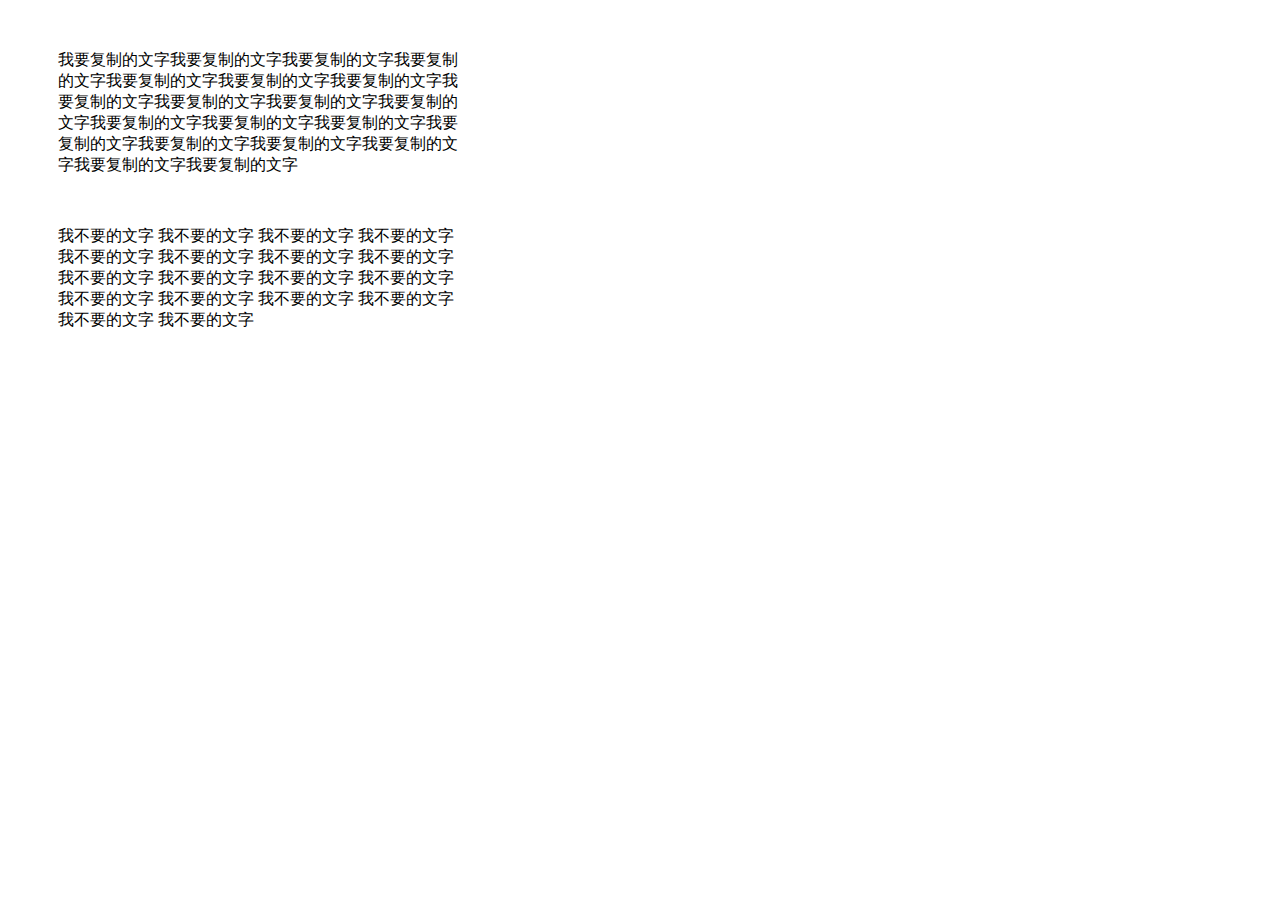
<file: project/原生js/10 选定文字弹出层 js.html>
<!DOCTYPE html>
<html>
<head lang="en">
    <meta charset="UTF-8">
    <title></title>
    <style>
        div {
            width: 400px;
            margin:50px;
        }
        #demo {
            width: 100px;
            height: 100px;
            background-color: pink;
            position: absolute;
            top: 0;
            left: 0;
            display: none;
        }
    </style>
</head>
<body>
<span id="demo"></span>
<div id="test">我要复制的文字我要复制的文字我要复制的文字我要复制的文字我要复制的文字我要复制的文字我要复制的文字我要复制的文字我要复制的文字我要复制的文字我要复制的文字我要复制的文字我要复制的文字我要复制的文字我要复制的文字我要复制的文字我要复制的文字我要复制的文字我要复制的文字我要复制的文字</div>
<div id="another">
    我不要的文字 我不要的文字 我不要的文字 我不要的文字 我不要的文字 我不要的文字 我不要的文字 我不要的文字 我不要的文字 我不要的文字 我不要的文字 我不要的文字 我不要的文字 我不要的文字 我不要的文字 我不要的文字 我不要的文字 我不要的文字
</div>
</body>
</html>
<script>
    function $(id) {return document.getElementById(id)}
    $("test").onmouseup = function(event) {
        var event = event || window.event;
        var x = event.clientX;  //  鼠标的x坐标
        var y = event.clientY;  //  同理
        var txt;  // 用于存贮文字的变量
        if(window.getSelection)  // 获取我们选中的文字
        {
            txt = window.getSelection().toString();   // 转换为字符串
        }
        else
        {
            txt = document.selection.createRange().text;   // ie 的写法
        }
        if(txt)   // 所有的字符串都为真  "" 是假    所有的数字为真  0  为假
        {
            //看看有没有选中的文字，没有选中文字为空的，就不应该执行   点击一下鼠标 就是空的
            showBox(x,y,txt);  // 调用函数
        }
    }
    document.onmousedown = function(event) {  // 点击空白处隐藏
        var event = event || window.event;
        var targetId = event.target ? event.target.id : event.srcElement.id;
        if(targetId != "demo"){
            $("demo").style.display = "none";
        }
    }
    function showBox(mousex,mousey,contentText) {  // 相关操作
                setTimeout(function() {
                    $("demo").style.display = "block";
                    $("demo").style.left = mousex + "px";
                    $("demo").style.top = mousey + "px";
                    $("demo").innerHTML = contentText;
                },200)


    }
</script>
</file>
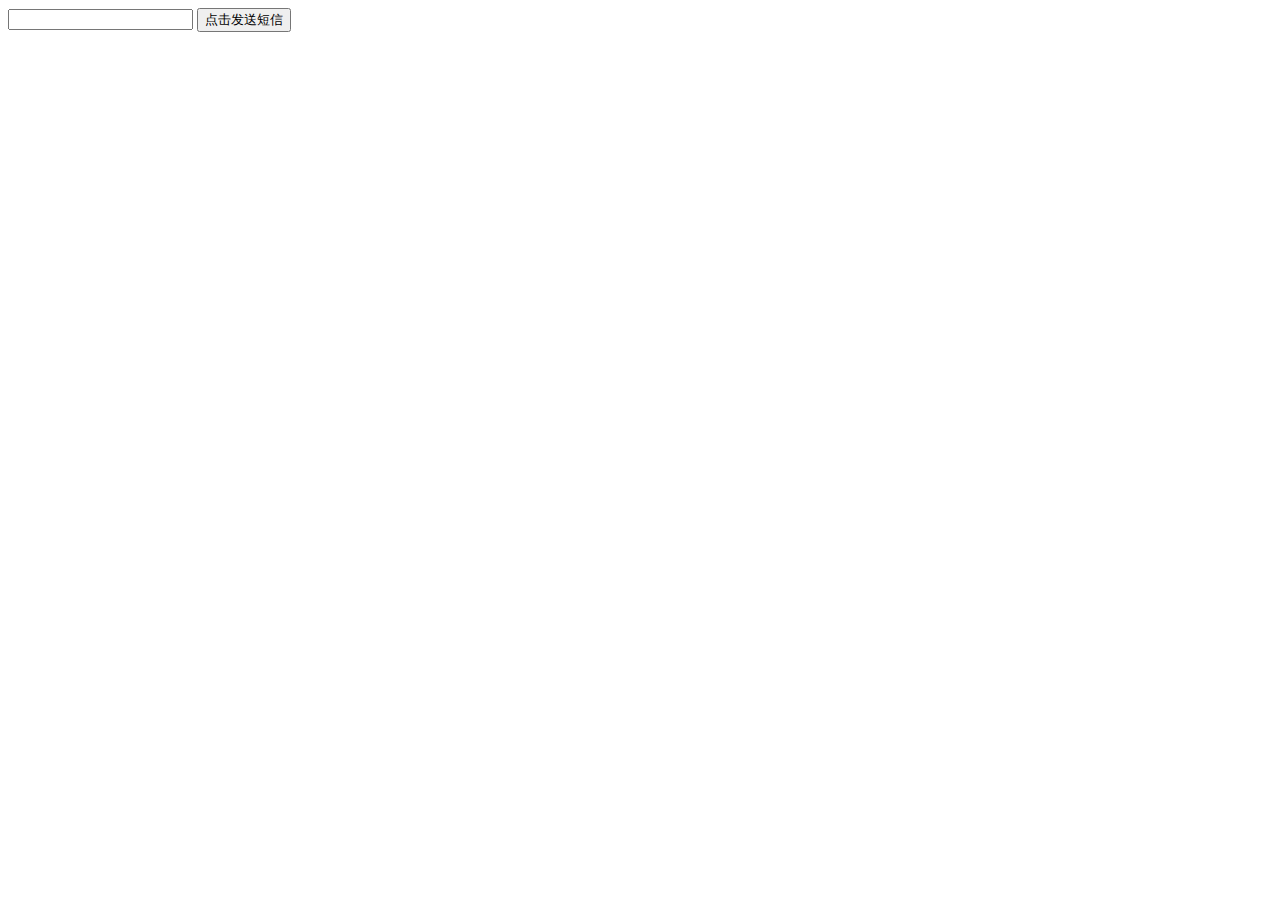
<file: project/原生js/点击定时器.html>
<!DOCTYPE html>
<html lang="en">
<head>
	<meta charset="UTF-8">
	<title>Document</title>
</head>
<body>
	<input type="text">
	<button id="btn">点击发送短信</button>
</body>
<script type="text/javascript">
	var btn=document.getElementById("btn");
	var count=5;
	var timer=null;
	btn.onclick=function(){
		clearInterval(timer);
		this.disabled=true;
		var that=this;
		timer=setInterval(sendmessage,1000);
		function sendmessage(){
			count--;
			if(count>=0){
            that.innerHTML="还剩"+count+"秒";
			}
			else{
				that.disabled=false;
				that.innerHTML="请重新发送";
				count=5;
				clearInterval(timer);
			}

		}
	}
</script>
</html>
</file>
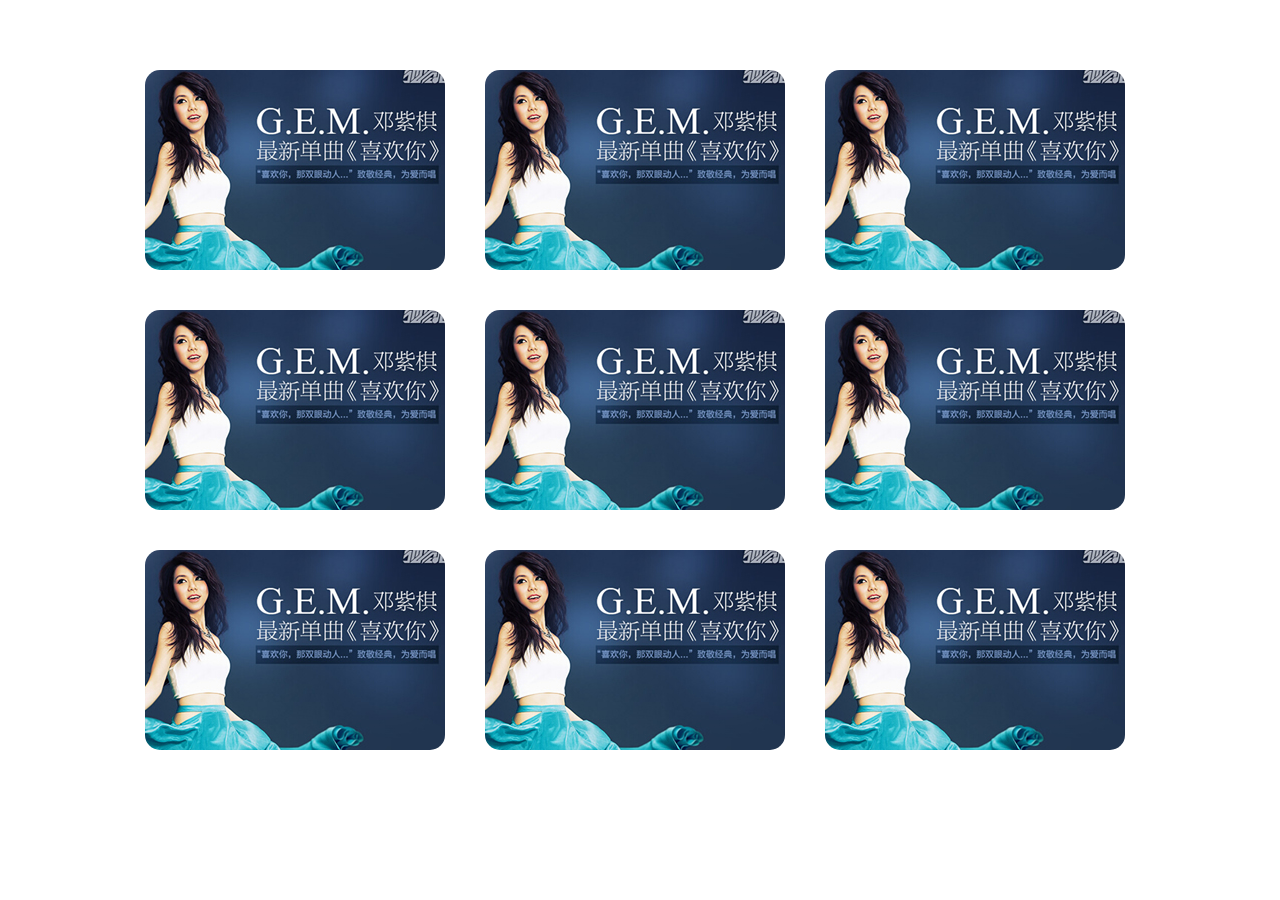
<file: project/css3/04 判断鼠标进入方向案例/demo css.html>
<!DOCTYPE html>
<html>
<head lang="en">
    <meta charset="UTF-8">
    <title></title>
    <style>
        * {margin: 0; padding: 0;}
        .demo {
            width: 1030px;
            margin: 50px auto;
        }
        .list {
            border-radius: 15px;
            overflow: hidden;
            width: 300px;
            height: 200px;
            float: left;
            margin: 20px;
            position: relative;
        }
        .list div {
            position: absolute;
            top: 0;
            left: 0;
            transform: rotate(-100deg);
            transform-origin: top left; /* 旋转中心点*/
            transition: all .8s;
        }
        .current div {
            transform: rotate(0deg);
        }
        .list div.top {
            transform-origin: top left;
        }
        .list div.right {
            transform-origin: top right;
        }
        .list div.bottom {
            transform-origin: bottom right;
        }
        .list div.left {
            transform-origin: bottom left;
        }
    </style>
</head>
<body>
<div class="demo">
    <div class="list">
        <img src="images/00.jpg" alt=""/>
        <div>
            <img src="images/1.jpg" alt=""/>
        </div>
    </div>
    <div class="list">
        <img src="images/00.jpg" alt=""/>
        <div>
            <img src="images/2.jpg" alt=""/>
        </div>
    </div>
    <div class="list">
        <img src="images/00.jpg" alt=""/>
        <div>
            <img src="images/3.jpg" alt=""/>
        </div>
    </div>
    <div class="list">
        <img src="images/00.jpg" alt=""/>
        <div>
            <img src="images/4.jpg" alt=""/>
        </div>
    </div>
    <div class="list">
        <img src="images/00.jpg" alt=""/>
        <div>
            <img src="images/5.jpg" alt=""/>
        </div>
    </div>
    <div class="list">
        <img src="images/00.jpg" alt=""/>
        <div>
            <img src="images/6.jpg" alt=""/>
        </div>
    </div>
    <div class="list">
        <img src="images/00.jpg" alt=""/>
        <div>
            <img src="images/7.jpg" alt=""/>
        </div>
    </div>
    <div class="list">
        <img src="images/00.jpg" alt=""/>
        <div>
            <img src="images/8.jpg" alt=""/>
        </div>
    </div>
    <div class="list">
        <img src="images/00.jpg" alt=""/>
        <div>
            <img src="images/9.jpg" alt=""/>
        </div>
    </div>
</div>
</body>
</html>
</file>
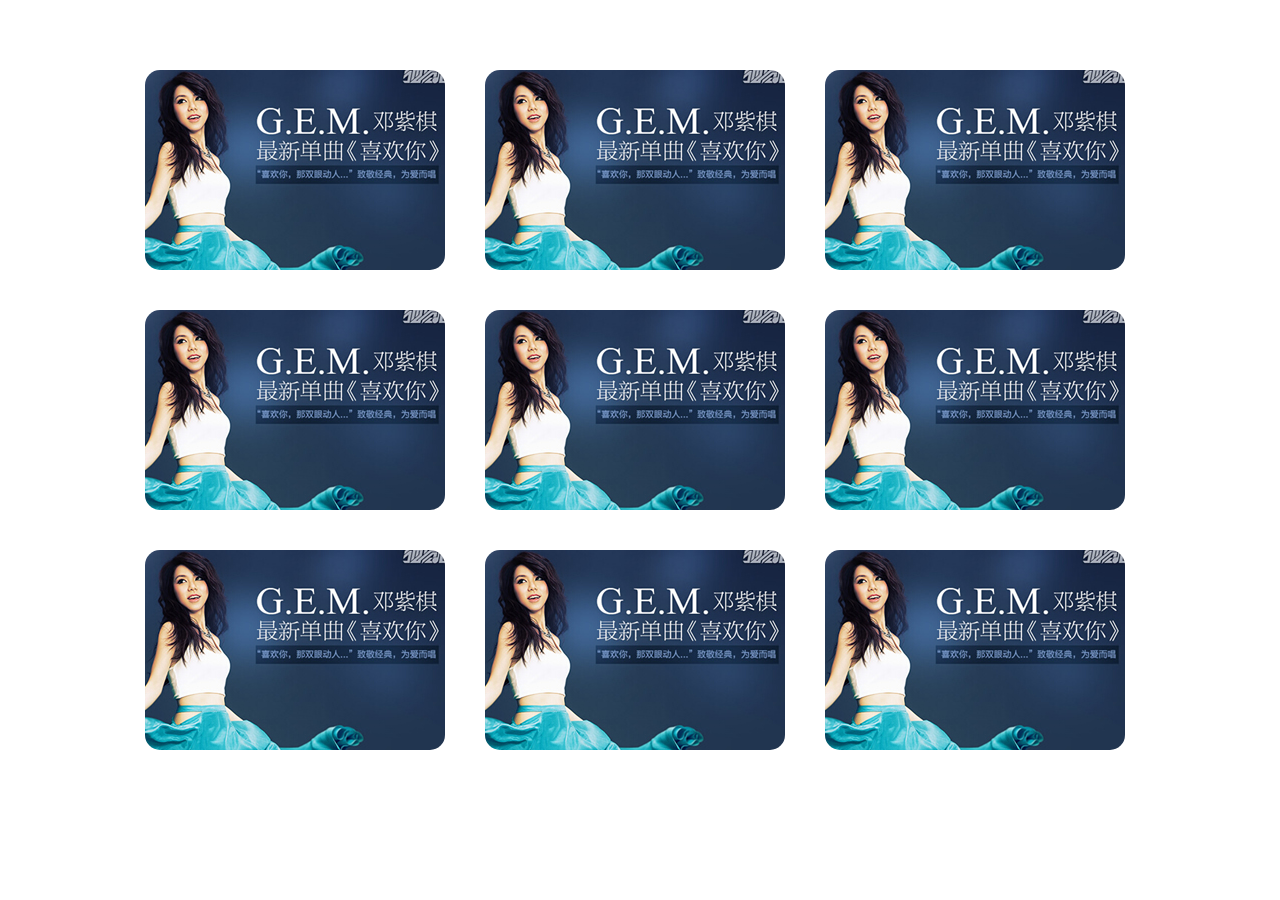
<file: project/css3/04 判断鼠标进入方向案例/demo js.html>
<!DOCTYPE html>
<html>
<head lang="en">
    <meta charset="UTF-8">
    <title></title>
    <style>
        * {margin: 0; padding: 0;}
        .demo {
            width: 1030px;
            margin: 50px auto;
        }
        .list {
            border-radius: 15px;
            overflow: hidden;
            width: 300px;
            height: 200px;
            float: left;
            margin: 20px;
            position: relative;
        }
        .list div {
            position: absolute;
            top: 0;
            left: 0;
            transform: rotate(-100deg);
            transform-origin: top left; /* 旋转中心点*/
            transition: transform .8s;
        }
        .current div {
            transform: rotate(0deg);
        }
        .list div.top {
            transform-origin: top left;
        }
        .list div.right {
            transform-origin: top right;
        }
        .list div.bottom {
            transform-origin: bottom right;
        }
        .list div.left {
            transform-origin: bottom left;
        }
    </style>
     <script src="js/jquery-1.11.3.min.js"></script>
         <script type="text/javascript">
             $(function() {
                 $(".list").on("mouseenter mouseleave",function(e) {
                     var that = $(this);  // 先把当前元素存起来
                     var w = $(this).width(); // 得到盒子宽度
                     var h = $(this).height();// 得到盒子高度
                     var x = (e.pageX - this.offsetLeft - (w / 2)) * (w > h ? (h / w) : 1);
                     // 获取x值
                     var y = (e.pageY - this.offsetTop - (h / 2)) * (h > w ? (w / h) : 1);
                     // 获取y值
                     var direction = Math.round((((Math.atan2(y, x) * (180 / Math.PI)) + 180) / 90) + 3) % 4; //direction的值为“0,1,2,3”分别对应着“上，右，下，左”
                     // 将点的坐标对应的弧度值换算成角度度数值   0 1 2 3
                     if(e.type == 'mouseenter'){
                        switch(direction) {
                            case 0:  // 鼠标从上面进来
                                comeOn("top");
                                break;
                            case 1:  // 鼠标从上面进来
                                comeOn("right");
                                break;
                            case 2:  // 鼠标从上面进来
                                comeOn("bottom");
                                break;
                            case 3:  // 鼠标从上面进来
                                comeOn("left");
                                break;
                        }
                     }else{

                         switch(direction) {
                             case 0:  // 鼠标从上面进来
                                 getOut("top");
                                 break;
                             case 1:  // 鼠标从上面进来
                                 getOut("right");
                                 break;
                             case 2:  // 鼠标从上面进来
                                 getOut("bottom");
                                 break;
                             case 3:  // 鼠标从上面进来
                                 getOut("left");
                                 break;
                         }
                     }
                    function comeOn(str) {
                        that.addClass("current");
                        that.children("div").removeClass().addClass(str);
                        // 先清除前的类， 留下现在的
                    }
                     function getOut(str) {
                        that.removeClass("current");
                         that.children("div").removeClass().addClass(str);
                     }
                 });
             })
     </script>
</head>
<body>
<div class="demo">
    <div class="list">
        <img src="images/00.jpg" alt=""/>
        <div>
            <img src="images/1.jpg" alt=""/>
        </div>
    </div>
    <div class="list">
        <img src="images/00.jpg" alt=""/>
        <div>
            <img src="images/2.jpg" alt=""/>
        </div>
    </div>
    <div class="list">
        <img src="images/00.jpg" alt=""/>
        <div>
            <img src="images/3.jpg" alt=""/>
        </div>
    </div>
    <div class="list">
        <img src="images/00.jpg" alt=""/>
        <div>
            <img src="images/4.jpg" alt=""/>
        </div>
    </div>
    <div class="list">
        <img src="images/00.jpg" alt=""/>
        <div>
            <img src="images/5.jpg" alt=""/>
        </div>
    </div>
    <div class="list">
        <img src="images/00.jpg" alt=""/>
        <div>
            <img src="images/6.jpg" alt=""/>
        </div>
    </div>
    <div class="list">
        <img src="images/00.jpg" alt=""/>
        <div>
            <img src="images/7.jpg" alt=""/>
        </div>
    </div>
    <div class="list">
        <img src="images/00.jpg" alt=""/>
        <div>
            <img src="images/8.jpg" alt=""/>
        </div>
    </div>
    <div class="list">
        <img src="images/00.jpg" alt=""/>
        <div>
            <img src="images/9.jpg" alt=""/>
        </div>
    </div>
</div>
</body>
</html>
</file>
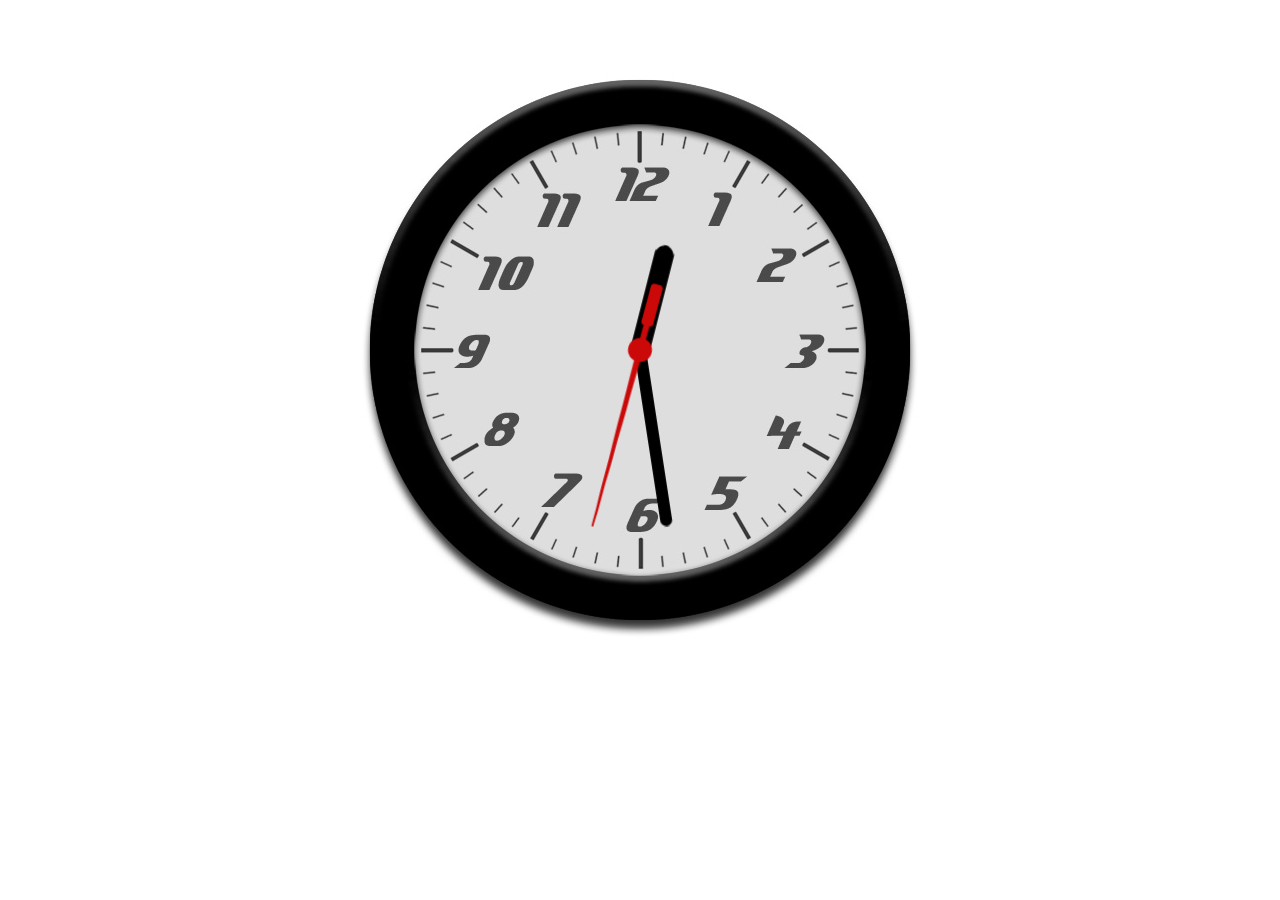
<file: project/原生js/02 时钟效果/demo js.html>
<!DOCTYPE html>
<html>
<head lang="en">
    <meta charset="UTF-8">
    <title></title>
    <style>
        .clock {
            width: 600px;
            height: 600px;
            margin:50px auto;
            background: url(images/clock.jpg) no-repeat;
            position: relative;
        }
        .clock div {
            width: 100%;
            height: 100%;
            position: absolute;
            top: 0;
            left: 0;
            
        }
        .h {
            background: url(images/hour.png) no-repeat center center;
        }
        .m {
            background: url(images/minute.png) no-repeat center center;
        }
        .s {
            background: url(images/second.png) no-repeat center center;
        }

    </style>
</head>
<body>
<div class="clock">
    <div class="h" id="hour"></div>
    <div class="m" id="minute"></div>
    <div class="s" id="second"></div>
</div>
</body>
</html>
<script>
  var hour = document.getElementById("hour");
  var minute = document.getElementById("minute");
  var second = document.getElementById("second");
    // 开始定时器
   var s = 0,m = 0, h = 0, ms = 0;
    setInterval(function() {
          // 内容就可以了
        var date = new Date();  // 得到最新的时间
        ms = date.getMilliseconds(); // 现在的毫秒数
        s = date.getSeconds() + ms / 1000;  //  得到秒 1.3 s
        m = date.getMinutes() + s / 60;  //  得到的是分数  45.6分钟
        h = date.getHours() % 12 + m / 60 ;
        //console.log(h);
        //旋转角度
       // 一圈  360 °     一共有 60 秒       每秒  6 °   现在是 s秒
        second.style.WebkitTransform = "rotate("+ s*6 +"deg)";
                     //  变化            旋转    deg  度
        minute.style.WebkitTransform = "rotate("+ m*6 +"deg)";
        hour.style.WebkitTransform = "rotate("+ h*30 +"deg)";
        second.style.MozTransform = "rotate("+ s*6 +"deg)";
                     //  变化            旋转    deg  度
        minute.style.MozTransform = "rotate("+ m*6 +"deg)";
        hour.style.MozTransform = "rotate("+ h*30 +"deg)";
    },100);


</script>
</file>
<file: project/css/jd/css/base.css>
@charset "UTF-8";
/*css 初始化 */
html, body, ul, li, ol, dl, dd, dt, p, h1, h2, h3, h4, h5, h6, form, fieldset, legend, img {
    margin: 0;
    padding: 0;
}

fieldset, img, input, button {
    border: none;
    padding: 0;
    margin: 0;
    outline-style: none;
}

ul, ol {
    list-style: none;
}

input {
    padding-top: 0;
    padding-bottom: 0;
    font-family: "SimSun", "宋体";
}

select, input {
    vertical-align: middle;
}

select, input, textarea {
    font-size: 12px;
    margin: 0;
}
textarea {
    resize: none;
}

/*防止拖动*/
img {
    border: 0;
    vertical-align: middle;
}

/*  去掉图片低测默认的3像素空白缝隙*/
table {
    border-collapse: collapse;
}

body {
    font: 12px/150% Arial, Verdana, "\5b8b\4f53";
    color: #666;
    background: #fff
}

.clearfix:before, .clearfix:after {
    content: "";
    display: table;
}

.clearfix:after {
    clear: both;
}

.clearfix {
    *zoom: 1; /*IE/7/6*/
}

a {
    color: #666;
    text-decoration: none;
}

a:hover {
    color: #C81623;
}

h1, h2, h3, h4, h5, h6 {
    text-decoration: none;
    font-weight: normal;
    font-size: 100%;
}

s, i, em {
    font-style: normal;
    text-decoration: none;
}

.col-red {
    color: #C81623 !important;
}

/*公共类*/
.w {
    /*版心 提取 */
    width: 1210px;
    margin: 0 auto;
}

.fl {
    float: left
}

.fr {
    float: right
}

.al {
    text-align: left
}

.ac {
    text-align: center
}

.ar {
    text-align: right
}

.hide {
    display: none
}

/*头部导航开始*/
.shortcut {
    height: 30px;
    line-height: 30px;
    background-color: #f1f1f1;
}

.shortcut .dt,
.shortcut .fore {
    padding: 0 20px 0 10px;
    position: relative;
}

.shortcut .dt i,
.fore i {
    font: 400 15px/15px "宋体";
    position: absolute;
    top: 13px;
    right: 3px;
    height: 7px;
    overflow: hidden;
    width: 15px;
}

.shortcut .dt s,
.fore s {
    position: absolute;
    top: -8px;
    left: 0;
}

.fr li {
    float: left;
    padding: 0 10px;
}

.fr .line {
    width: 1px;
    height: 12px;
    background-color: #ddd;
    margin-top: 9px;
    padding: 0;
}
.shortcut .tel-jd {
    padding: 0 20px 0 25px;
}
.tel {
    position: absolute;
    width: 15px;
    height: 20px;
    background: url(../images/sprite.png) no-repeat;
    left: 5px;
    top: 5px;
}
/*顶部end*/
/*topbanner start*/
.topbanner {
    background-color: #8A25C6;
}
.close-banner {
    position: absolute;
    right: 0;
    top: 5px;
    width: 19px;
    height: 19px;
    background: url(../images/close.png) no-repeat;
}
.close-banner:hover {
    background-position: bottom;
}
.tp {
    position: relative;
}
/*topbanner end*/
.logo {
    width: 360px;
    height: 75px;
    background-color: pink;
    float: left;
    padding-top: 25px;
    background: url(../images/logo.png) no-repeat 0 25px;
    position: relative;
}

.jd-a {
    display: block;
    width: 270px;
    height: 60px;
    text-indent: -2000em;
}

.db11 {
    position: absolute;
    width: 180px;
    height: 80px;
    background-color: pink;
    top: 10px;
    left: 168px;
}

.search {
    width: 538px;
    height: 35px;
    float: left;
    margin-top: 25px;
}

.search input {
    width: 450px;
    height: 32px;
    border: 2px solid #B61D1D;
    padding-left: 4px;
    color: #666;
    font: 14px/32px "microsoft yahei";
    float: left;
}

.search button {
    width: 80px;
    height: 36px;
    background-color: #B61D1D;
    float: left;
    font: 16px/36px "microsoft yahei";
    color: #fff;
    cursor: pointer; /* 鼠标变成小手*/
}

.car {
    width: 96px;
    padding-left: 43px;
    float: right;
    margin: 25px 65px 0 0;
    border: 1px solid #DFDFDF;
    line-height: 34px;
    position: relative;
}

.icon1 {
    position: absolute;
    top: 10px;
    left: 20px;
    width: 16px;
    height: 13px;
    background: url(../images/sprite.png) no-repeat -1px -59px;
}

.icon2 {
    font: 400 13px/13px simsun;
    position: absolute;
    top: 10px;
    right: 10px;
}
.icon3 {
    position: absolute;
    width: 16px;
    height: 14px;
    background-color: #C81623;
    font-size: 12px;
    line-height: 14px;
    text-align: center;
    color: #fff;
    top: -4px;
    border-radius: 7px 7px 7px 0;
}

.hotwords {
    width: 500px;
    padding: 7px 0;
    float: left;
}

.hotwords a {
    margin-right: 6px;
}

/*nav 部分*/

.jd-nav {
    width: 100%;
    height: 44px;
    border-bottom: 2px solid #B1191A;
}
.dropdown {
    width: 210px;
    height: 44px;
    float: left;
    position: relative;
    z-index: 10;
    overflow: visible;
}
.dropdown .dt {
    height: 44px;
}
.dropdown .dt a {
    display: block;
    height: 44px;
    font: 400 15px/44px "microsoft yahei";
    background-color: #B1191A;
    color: #fff;
    padding-left: 10px;
}
.dropdown .dd {
    height: 465px;
    background-color: #C81623;
    margin-top: 2px;
}
.dropdown .items {
    height: 31px;
    line-height: 31px;
    border-left: 1px solid #B61D1D;
    padding-left: 10px;
    color: #fff;
    font-size: 15px;
    font-family:"微软雅黑";
}
.dropdown .items h3 {
    float: left;
}
.dropdown .items span {
    float: right;
    margin-right: 15px;
    font-family: "宋体";
    font-weight: 600;

}
.navitems {
    width: 680px;
    height: 44px;
    float: left;
}
.navitems li {
    float: left;
}
.navitems li.new {
    background: url(../images/new.jpg) no-repeat right top;
}
.navitems li a {
    display: block;
    color: #333;
    font:400 15px/44px "微软雅黑";
    padding:0 20px;
}
.navitems li a:hover {
    color: #B1191A;
}
.bike {
    width: 140px;
    height: 44px;
    background:url(../images/bike.jpg) no-repeat;
    float: right;
}
.bike a {
    display: block;
    height: 44px;
}



/*头部分end*/
.slogen {
    height: 54px;
    padding: 20px 0;
    background-color: #f5f5f5;
    position: relative;
    margin-bottom: 15px;
}

.item {
    width: 302px;
    position: absolute;
    top: 20px;
    left: 50%;
}

.slogen1 {
    margin-left: -608px;
}

.slogen2 {
    margin-left: -304px;
}

.slogen3 {
    margin-left: 2px;
}

.slogen4 {
    margin-left: 304px;
}
.shopping dl {
    width: 198px;
    float: left;
}
.shopping dt,
.coverage .dt {
    font-size: 16px;
    height: 28px;
    font-family: "微软雅黑";
    padding-top: 10px;
}
.shopping dd {
    height: 20px;
}
.coverage {
    float: right;
    width: 210px;
    height: 165px;
    background: url(../images/china.png) no-repeat left bottom;
}
.coverage .dd {
    margin-top: 10px;
}
.coverage p {
    line-height: 18px;
}
.looklook {
    text-align: right;
    margin-top: 5px;
}

.againw {
    border-top: 1px solid #E5E5E5;
    padding: 23px 0 30px 0;
    margin-top: 30px;
    text-align: center;
}
.links {
    height: 25px;
}
.links a {
    padding: 0 6px;
}
.copyright {
    line-height: 18px;
    margin-bottom: 10px;
}
/*底部 start*/
</file>
<file: project/css/jd/css/index.css>
@charset "UTF-8";
.banner604 {
    position: relative;
}
.banner604 a {
    position: absolute;
    top: 0;
    left: 0;
    width: 100%;
    height: 604px;
    background: url(../images/banner.jpg) no-repeat top center;
}
.main {
    position: relative;
}
#_slider {
    width: 730px;
    height: 453px;
    background-color: pink;
    margin: 12px 0 0  220px;
    float: left;
    position: relative;
    overflow:hidden;
}
#_slider ul{
        width: 9999px;
        height:auto;
        list-style:none; 
        position:absolute;
        top:0;
        left:0;
}
#_slider ul li{
    width: 730px;
    height: 454px;
    float:left;

}
#_slider  img{
    width:100%;
    height:100%;
    display:block;
}
#_slider ol{ position:absolute; right:10px; bottom:10px; line-height:20px; text-align:center;list-style: none; z-index: 2;}
#_slider ol li{ float:left; width:20px; height:20px; background:#fff; border:1px solid #ccc; margin-left:10px; cursor:pointer;}
#_slider ol li.current{ background:yellow;}

.circle {
    position: absolute;
    bottom:8px;
    left: 50%;
    margin-left: -66px;
}
.circle li {
    width: 18px;
    height: 18px;
    border-radius: 50%;
    background-color: #3E3E3E;
    float: left;
    text-align: center;
    line-height: 18px;
    color: #fff;
    margin: 0 2px;
    cursor: pointer;
}
.circle li.current {
    background-color: #B61B1F;
}
.arrow-l, .arrow-r {
    position: absolute;
    width: 28px;
    height: 62px;
    top: 50%;
    margin-top: -31px;
    color: #fff;
    font: 500 18px/62px "宋体";
    text-align: center;
    background: rgba(0,0,0,.2);
}
.arrow-l {
    left: 0;
}
.arrow-r {
    right: 0;
}
.arrow-l:hover,.arrow-r:hover {
    background: rgba(0,0,0,.4);
    color: #fff;
}
.news {
    width: 248px;
    height: 451px;
    border: 1px solid #E4E4E4;
    float: right;
    margin-top: 12px;
}

.jd-news {
    height: 200px;
    border-bottom: 1px dashed #E4E4E4;  /*虚线*/
}
.jd-news .dt, .lifeservi .dt {
    height: 43px;
    border-bottom: 1px dotted #E8E8E7; /*点线*/
    line-height: 43px;
}
.jd-news .dt h3 ,.lifeservi .dt h3{
    float: left;
    font: 14px/43px "microsoft yahei";
    color: #666;
    padding-left: 15px;
}
.jd-news .dt a{
    float: right;
    font: 13px/43px "宋体";
    margin-right:15px;
}
.jd-news .dd ul {
    padding: 8px 0 0 15px;
}
.jd-news .dd li {
    line-height: 28px;
}
.jd-news .dd li span {
    font-weight: 700;
    margin-right: 5px;
}
.lifeservi {
    height:251px;
    overflow: hidden;
    width: 248px;
}
.lifeservi ul {
    width: 252px;
}
.lifeservi ul li {
    width: 62px;
    height: 70px;
    border: 1px solid #e4e4e4;
    border-top: 0;
    float: left;
    margin-left: -1px;
}
.lifeservi  li a{
    display: block;
    height: 70px;
    text-align: center;
    padding-top: 44px;
    position: relative;
}
.lifeservi  li  i{
    position: absolute;
    top:12px;
    left:18px;
    width: 25px;
    height: 25px;
    background: url(../images/icon_lifeserv.png) no-repeat right top;
}
.lifeservi-icon2 a i {
    background-position: right -25px;
}
.lifeservi .song {
    background: url(../images/song.png) no-repeat right top;
}

/*11 huodong*/
.todays {
    position: relative;
}
.night {
    margin: 10px 0 28px 0;
}
.night-r {
    width:1000px;
    height: 160px;
    float: right;
}
.night-r ul {
    width: 500%;
    _width: 400%;
}
.night-r li {
    float: left;
    margin-right: 1px;
}
</file>
<file: project/原生js/05 云课堂响应式/css/global.css>
@charset "utf-8";
/* CSS Document */
  /* 初始化CSS  重置浏览器样式*/
html, body, ul, li, ol, dl, dd, dt, p, h1, h2, h3, h4, h5, h6, form, fieldset, legend, img { margin:0; padding:0; }
fieldset, img { border:none; } /*为了照顾ie6 链接图片有边框*/
img{display: block;}
ul, ol { list-style:none; }
input { padding-top:0; padding-bottom:0; font-family: "SimSun","宋体";}
select, input { vertical-align:middle; }
 select, input, textarea { font-size:12px; margin:0; }
textarea { resize:none; }
table { border-collapse:collapse; }
h1,h2,h3,h4,h5,h6{font-size:100%; font-weight:normal;}
body {font-size:12px; color:#999;}
.clearfix:after { content:"."; display:block; height:0; visibility:hidden; clear:both; }
 .clearfix { zoom:1; }
 .clearit { clear:both; height:0; font-size:0; overflow:hidden; }
 a { color:#666; text-decoration:none; }

a:hover { color:#ff8400; text-decoration:none; }

/*头部开始*/
.site-nav{
	height: 60px;
	background-color: #262626;
	}
.nav-inner{
	width: 1200px;
	height: 60px;
	margin: 0 auto;
	}
.yunLogo{
	float: left;
	width: 185px;
	height: 39px;
	background-color: purple;
	margin-top: 9px;
	background:url(../images/logo.png) no-repeat;
	}
.yunLogo a{
	display:block;
	width:185px;
	height: 39px;
	text-indent:-3000px;	
	}
.nav{
	float: left;
	margin-left:85px;	
	}
	
.nav li{
	float: left;}
.nav li a{
	display: inline-block;
	padding:0 18px;
	line-height: 60px;
	font-size:14px;
	color:white;
	height:60px;
	}
.nav li a.current,.nav li a:hover{
	background-color:#008aff;
	color:white;
	}

.user-btn{
	float: right;}
.login,.register{	
	width:45px;
	height:26px;
	border:2px solid #ff6400;
	float:left;
	text-align:center;
	line-height:26px;
	font-size:14px;
	color:#ff6400;
	margin-top:13px;
	}
.register{
	background-color: #ff6400;
	color:white;
	margin-left:6px;
	}
/*banner start*/
.banner{
	height:520px;
	background:url(../images/banner_02.jpg) top center no-repeat;
     position:relative;
	}
.disc{
	width: 94px;
	height: 22px;
	left:50%;
	margin-left:-55px;
	position: absolute;
	bottom:10px;
	background:rgba(0,0,0,0.6);
	border-radius:20px;	
	padding:8px 0 0 16px;
	}
.disc li{
	float:left;
	width:14px;
	height:14px;
	background-color:#968181;
	margin-right:16px;
	border-radius:7px;
	cursor:pointer;
	
	}
.disc li.current{
	background-color: #fff;
	}

.footer{
	border-top:2px solid #293751;
	}
.footer-t{
	height:180px;
	background-color: #314363;
	}
.footer-b{
	height:40px;
	line-height: 40px;
	background-color: #1b2435;}
.footer-con{
	width: 1200px;
	margin:0 auto;
	padding-top:30px;
	position:relative;	
	}
.footer-con dl{
	width:190px;
	float:left;}
.footer-con dt{
	height:36px;
	font-size:18px;
	color:white;}
.footer-con dd{
	height:25px;
}
.footer-con dd a{
	color:#b0bcd0;
	background:url(../images/square_05.png) no-repeat left center;
	padding-left:12px;}
.footer-con dd a:hover{
	color:#b0bcd0;
	text-decoration:underline;}
.erweima{
	position: absolute;
	right:0;
	top:40px;}
.footer-b p{
	width:1200px;
	margin:0 auto;
	}
</file>
<file: project/原生js/05 云课堂响应式/css/index.css>
@charset "utf-8";
/* CSS Document */
.free{
	height:470px;
	padding-top: 35px;
	}
.inner{
	width: 1200px;
	margin:0 auto;
	text-align:center;
}
.free h2,.vip h2{
	font-size:30px;
	color:#333;
	font-family:'microsoft yahei';
	height:50px;
	}
.free p{
	font-size:14px;
	color:#999;
	height:38px;}
.free-desk li{
	float:left;}
.free-desk-m{
	margin:0 17px;
	}
/*vip开始*/	
.vip{
	background:url(../images/vip-bg_03.png) repeat-x  #f2f2f2;
	padding:60px 0;
	}
.vip h2{
	 height:45px;
	}
.all a{
	display:inline-block;
	width: 93px;
	height: 33px;
	border:2px solid #526da0;
	text-align:center;
	line-height:33px;
	font-size:14px;
	color:#526da0;
	border-radius:5px;
	position:relative;
	}	
.all a.current{
	background-color: #526da0;
	color:white;
	}
.arrow{
	width: 0;
	height: 0;
	border-width:8px;
	border-style: solid dashed dashed dashed;
	border-color: #526da0 transparent transparent transparent;
	position: absolute;	
	bottom:-16px;
	left:40px;
	overflow:hidden;
	}	
	
.content{
	margin-top: 44px;
	}
.content li{
	width: 385px;
	height: 343px;
	background-color:white;
	float:left;
	margin:0 18px 40px 0;
	border:1px solid #ccc;
	}
.content li:hover{
	border:1px solid #ff6400;
	}	
.content li.nomargin{
	margin-right:0;}
.con-img{
	position:relative;
	width: 385px;
	height: 197px;
	}
.play{
	position: absolute;
	top:50%;
	left:50%;
	margin:-38px 0 0 -38px;
	}	
.con-title{
	margin-top:12px;
 }	
.con-title h2{
	font-size:18px;
	font-family:'microsoft yahei';
	text-align:left;
	height:27px;
	 padding-left:10px;
	}	
.con-title p{
	padding:0 10px;
	text-align:left;
	line-height:24px;
	
	}
.price{
	margin-left:65px;
	color:#ff6400;
	}
.con-buy{
	text-align: right;
	padding-right:10px;
	}	
.con-buy a{
	 width: 73px;
	 height: 28px;
	 background-color: #ff6400;
	 display:inline-block;
	 text-align:center;
	 line-height:28px;
	 color:white;
	 border-radius:3px;
	}
.more{
	display:block;
	width: 253px;
	height: 50px;
	border:2px solid #526da0;
	border-radius:6px;
	margin:0 auto;
	font-size:18px;
	color:#526da0;
	text-align:center;
	line-height:50px;
	_margin-top:40px;	
	}
.more:hover{
	background-color: #526da0;
	color:white;
	}
</file>
<file: project/原生js/05 云课堂响应式/css/y-global.css>
@charset "utf-8";
/* CSS Document */
  /* 初始化CSS  重置浏览器样式*/
html, body, ul, li, ol, dl, dd, dt, p, h1, h2, h3, h4, h5, h6, form, fieldset, legend, img { margin:0; padding:0; }
fieldset, img { border:none; } /*为了照顾ie6 链接图片有边框*/
img{display: block;}
ul, ol { list-style:none; }
input { padding-top:0; padding-bottom:0; font-family: "SimSun","宋体";}
select, input { vertical-align:middle; }
 select, input, textarea { font-size:12px; margin:0; }
textarea { resize:none; }
table { border-collapse:collapse; }
h1,h2,h3,h4,h5,h6{font-size:100%; font-weight:normal;}
body {font-size:12px; color:#999;}
.clearfix:after { content:"."; display:block; height:0; visibility:hidden; clear:both; }
 .clearfix { zoom:1; }
 .clearit { clear:both; height:0; font-size:0; overflow:hidden; }
 a { color:#666; text-decoration:none; }

a:hover { color:#ff8400; text-decoration:none; }

/*版心是可以控制的，所以我们以后尽量把版心提取*/
.wrap{
	width:1200px;  /*版心  正常的pc版心*/
}

/*小屏 电脑 的版心*/
@media screen and (min-width:960px)  and (max-width:1200px){
	.wrap{
		width: 960px;
	}
}
/*pad  版心*/


/*手机端的版心*/



/*头部开始*/
.site-nav{
	height: 60px;
	background-color: #262626;
	}
.nav-inner{
	height: 60px;
	margin: 0 auto;
	}
.yunLogo{
	float: left;
	width: 22%;
	height: 39px;
	background-color: purple;
	margin-top: 9px;
	background:url(../images/logo.png) no-repeat;
	}
.yunLogo a{
	display:block;
	width:100%;
	height: 39px;
	text-indent:-3000px;	
	}
.nav{
	float: left;
	margin-left:85px;	
	}
	
.nav li{
	float: left;}
.nav li a{
	display: inline-block;
	padding:0 18px;
	line-height: 60px;
	font-size:14px;
	color:white;
	height:60px;
	}
.nav li a.current,.nav li a:hover{
	background-color:#008aff;
	color:white;
	}
.user-btn{
	float: right;}
.login,.register{	
	width:45px;
	height:26px;
	border:2px solid #ff6400;
	float:left;
	text-align:center;
	line-height:26px;
	font-size:14px;
	color:#ff6400;
	margin-top:13px;
	}
.register{
	background-color: #ff6400;
	color:white;
	margin-left:6px;
	}
.nav1{
	display: none;
}
.user{
	width: 25px;
	height: 25px;
	background: url(../images/user-icon.png) no-repeat;
	-webkit-background-size: contain;
	background-size: contain;
	position: absolute;
	top:16px;
	right:10%;
	display: none;
}
/*三条线的小按钮*/
.line{
	width: 30px;
	height: 30px;
	position: absolute;
	top:20px;
	left:10%;
	display: none;
}
.line>div
{
	width: 100%;
	height:3px;
	background-color: #fff;
	position: absolute;
	top:0;
	left:0;
	border-radius: 3px;
	transition:all 0.5s ease 0s;
	-webkit-transition:all 0.5s ease 0s;
	-moz-transition:all 0.5s ease 0s;
	-o-transition:all 0.5s ease 0s;
}
.line .line2{
	top:9px;
}
.line .line3{
	top:18px;
}
.toggle .line1{
	transform:rotate(45deg)
   -webkit-transform:rotate(45deg);
   -moz-transform:rotate(45deg);
   -o-transform:rotate(45deg);
	top:9px;
}
.toggle .line2{
	transform:rotate(-45deg)
	-webkit-transform:rotate(-45deg);
	-moz-transform:rotate(-45deg);
	-o-transform:rotate(-45deg);
}
.toggle .line3{
	opacity: 0;
}

.yunLogo span{
	display: none;
}
/*处理上面 导航栏*/

  /*小屏头部*/
@media screen and (min-width:960px)  and (max-width:1200px) {
	.nav{
		margin-left: 0;
	}
	.nav li a
	{
		padding:0 15px;
	}

}
/* pad 版本的头部*/


 /*难点  手机版本 的头部分  */









/*banner start*/
.banner{
	height:520px;
     position:relative;
	}
.slide{
	width:1000%;
	height:520px;
	position: absolute;
	top:0;
	left:0;
}
.slide li{
	/*他 的宽度让 js 给屏幕的宽度*/
	height:520px;
	background:url(../images/banner1.jpg) no-repeat 50% 50%;
	-webkit-background-size: cover;
	background-size: cover;
	float:left;
}
.slide li:nth-child(2)
{
	background-image: url(../images/banner2.jpg);
}
.slide li:nth-child(3)
{
	background-image: url(../images/banner3.jpg);
}

.disc{
	width: 94px;
	height: 22px;
	left:50%;
	margin-left:-55px;
	position: absolute;
	bottom:10px;
	background:rgba(0,0,0,0.6);
	border-radius:20px;	
	padding:8px 0 0 16px;
	}
.disc li{
	float:left;
	width:14px;
	height:14px;
	background-color:#968181;
	margin-right:16px;
	border-radius:7px;
	cursor:pointer;
	
	}
.disc li.current{
	background-color: #fff;
	}

/*手机bananer 样式 */

.focus{ width:100%; height:auto;  margin:0 auto; position:relative; overflow:hidden;
	display: none;   }
.focus .hd{ width:100%; height:11px;  position:absolute; z-index:1; bottom:5px; text-align:center;  }
.focus .hd ul{ display:inline-block; height:5px; padding:3px 5px; background-color:rgba(255,255,255,0.7);
	-webkit-border-radius:5px; -moz-border-radius:5px; border-radius:5px; font-size:0; vertical-align:top;
}
.focus .hd ul li{ display:inline-block; width:5px; height:5px; -webkit-border-radius:5px; -moz-border-radius:5px; border-radius:5px; background:#8C8C8C; margin:0 5px;  vertical-align:top; overflow:hidden;   }
.focus .hd ul .on{ background:#FE6C9C;  }

.focus .bd{ position:relative; z-index:0; }
.focus .bd li img{ width:100%;  height:auto; background:url(../images/loading.gif) center center no-repeat;  }
.focus .bd li a{ -webkit-tap-highlight-color:rgba(0, 0, 0, 0); /* 取消链接高亮 */  }


/*手机端的轮播图*/


.footer{
	border-top:2px solid #293751;
	}
.footer-t{
	height:180px;
	background-color: #314363;
	}
.footer-b{
	height:40px;
	line-height: 40px;
	background-color: #1b2435;}
.footer-con{
	margin:0 auto;
	padding-top:30px;
	position:relative;	
	}
.footer-con dl{
	width:190px;
	float:left;}
.footer-con dt{
	height:36px;
	font-size:18px;
	color:white;}
.footer-con dd{
	height:25px;
}
.footer-con dd a{
	color:#b0bcd0;
	background:url(../images/square_05.png) no-repeat left center;
	padding-left:12px;}
.footer-con dd a:hover{
	color:#b0bcd0;
	text-decoration:underline;}
.erweima{
	position: absolute;
	right:0;
	top:40px;}
.footer-b p{
	margin:0 auto;
	}
</file>
<file: project/原生js/05 云课堂响应式/css/y-index.css>
@charset "utf-8";
/* CSS Document */
.free{
	padding-top: 35px;
	overflow: hidden;
	}
.inner{
	margin:0 auto;
	text-align:center;
}
.free h2,.vip h2{
	font-size:30px;
	color:#333;
	font-family:'microsoft yahei';
	height:50px;
	}
.free p{
	font-size:14px;
	color:#999;
	height:38px;}
.free-desk li{
	float:left;
	width:32%;
}
.free-desk li img{
	width: 100%;
}
.free-desk-m{
	 margin:0 1.5%;
	}
/*vip开始*/	
.vip{
	background:url(../images/vip-bg_03.png) repeat-x  #f2f2f2;
	padding:60px 0;
	}
.vip h2{
	 height:45px;
	}


.all a{
	display:inline-block;
	width: 93px;
	height: 33px;
	border:2px solid #526da0;
	text-align:center;
	line-height:33px;
	font-size:14px;
	color:#526da0;
	border-radius:5px;
	position:relative;
	}	
.all a.current{
	background-color: #526da0;
	color:white;
	}
.arrow{
	width: 0;
	height: 0;
	border-width:8px;
	border-style: solid dashed dashed dashed;
	border-color: #526da0 transparent transparent transparent;
	position: absolute;	
	bottom:-16px;
	left:40px;
	overflow:hidden;
	}	
	
.content{
	margin-top: 44px;
	}
.content li{
	width:32.33%;
	height: 343px;
	background-color:white;
	float:left;
	margin:0 1% 40px 0;
	border:1px solid #ccc;
	}
.content img{
	width: 100%;
}
.content li:hover{
	border:1px solid #ff6400;
	}	
.content li.nomargin{
	margin-right:0;}
.con-img{
	position:relative;
	width: 100%;
	}
.play{
	position: absolute;
	top:50%;
	left:50%;
	margin:-38px 0 0 -38px;
	}	
.con-title{
	margin-top:12px;
 }	
.con-title h2{
	font-size:18px;
	font-family:'microsoft yahei';
	text-align:left;
	height:27px;
	 padding-left:10px;
	}	
.con-title p{
	padding:0 10px;
	text-align:left;
	line-height:24px;
	
	}
.price{
	margin-left:65px;
	color:#ff6400;
	}
.con-buy{
	text-align: right;
	padding-right:10px;
	}	
.con-buy a{
	 width: 73px;
	 height: 28px;
	 background-color: #ff6400;
	 display:inline-block;
	 text-align:center;
	 line-height:28px;
	 color:white;
	 border-radius:3px;
	}
.more{
	display:block;
	width: 253px;
	height: 50px;
	border:2px solid #526da0;
	border-radius:6px;
	margin:0 auto;
	font-size:18px;
	color:#526da0;
	text-align:center;
	line-height:50px;
	_margin-top:40px;	
	}
.more:hover{
	background-color: #526da0;
	color:white;
	}
</file>
